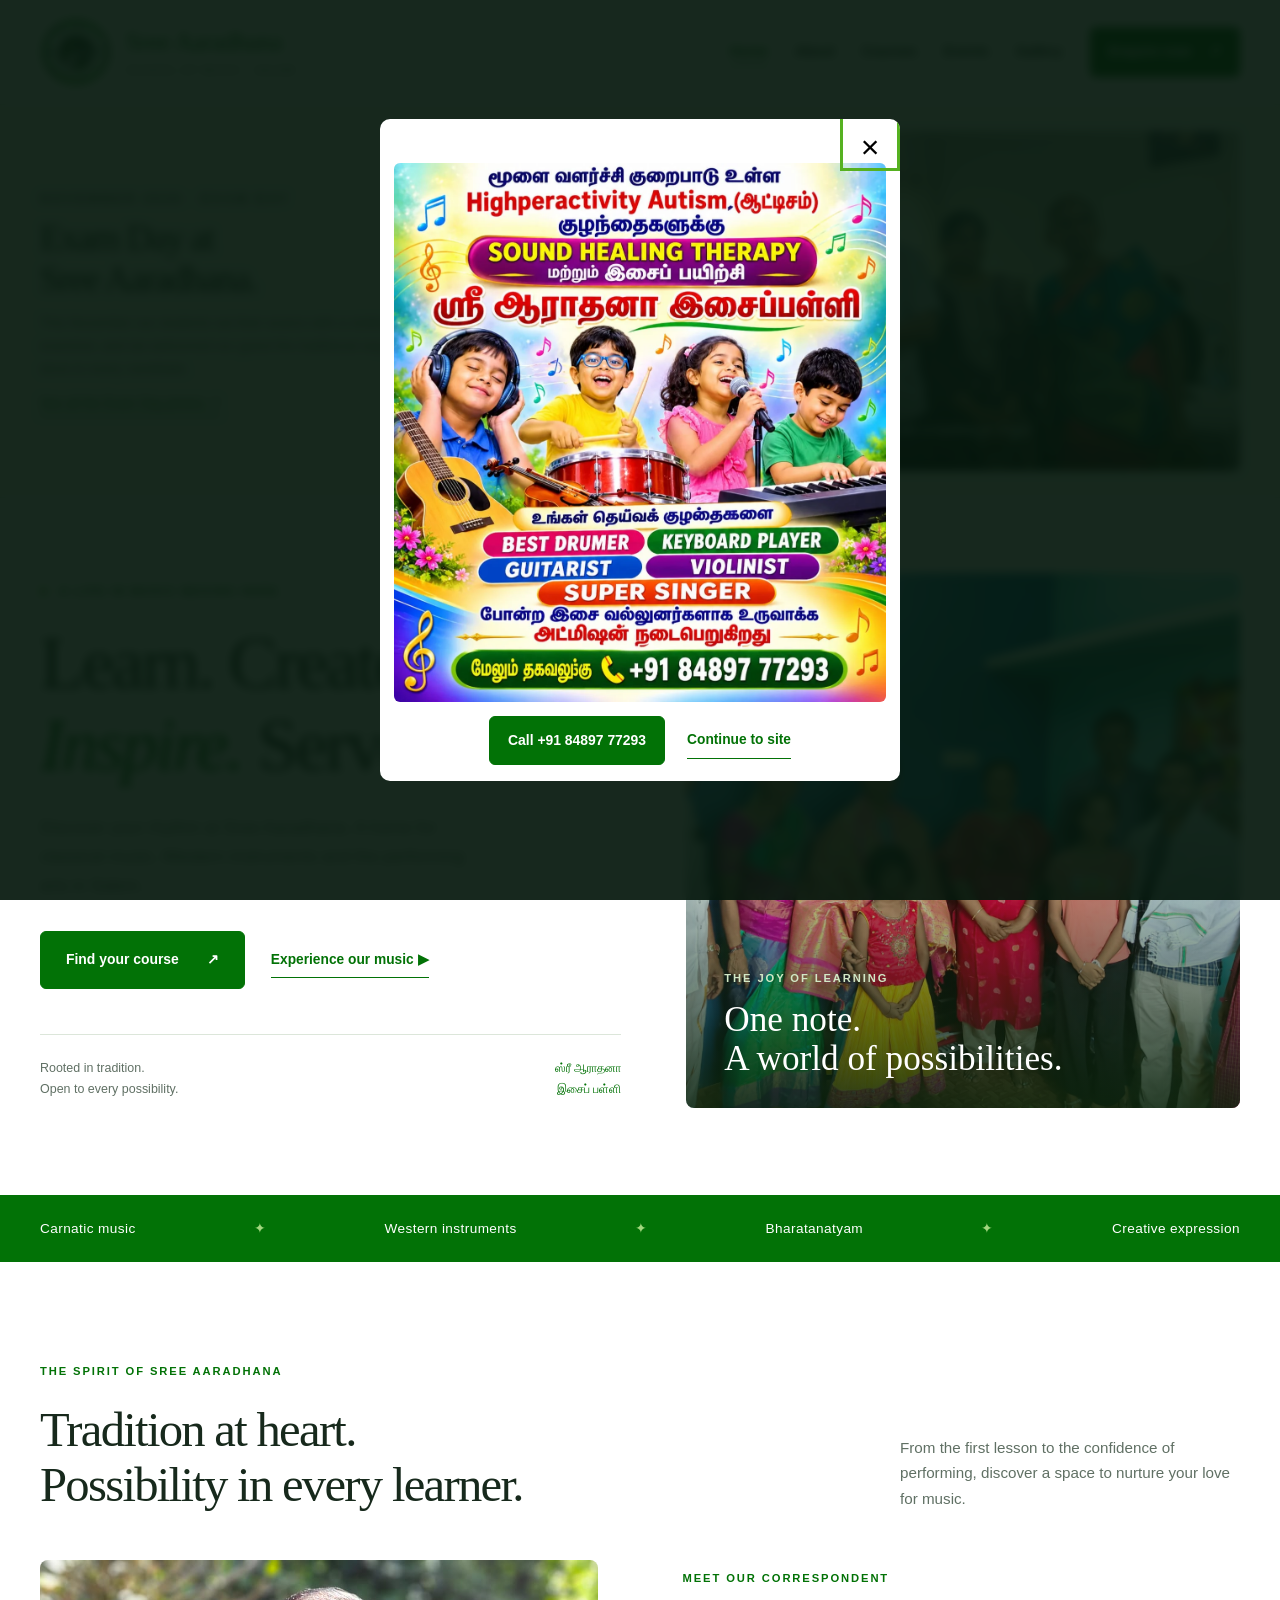
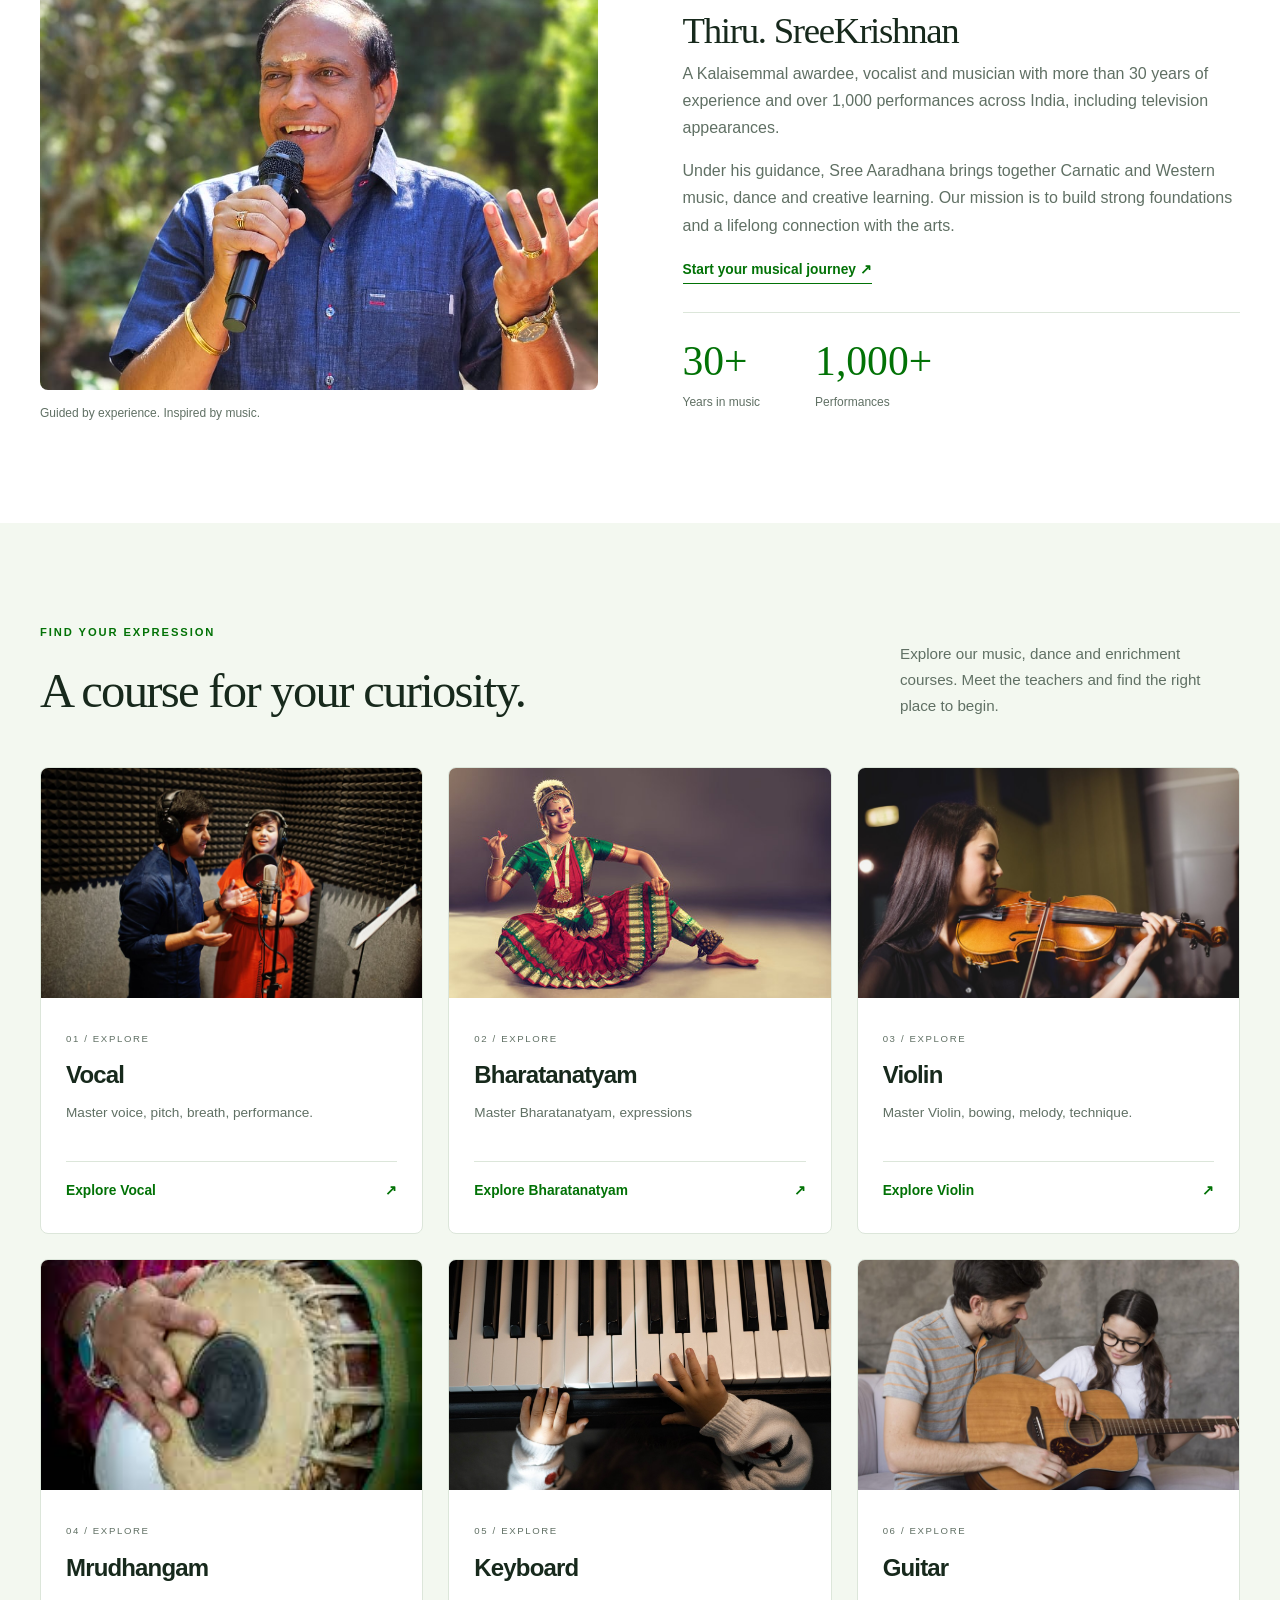
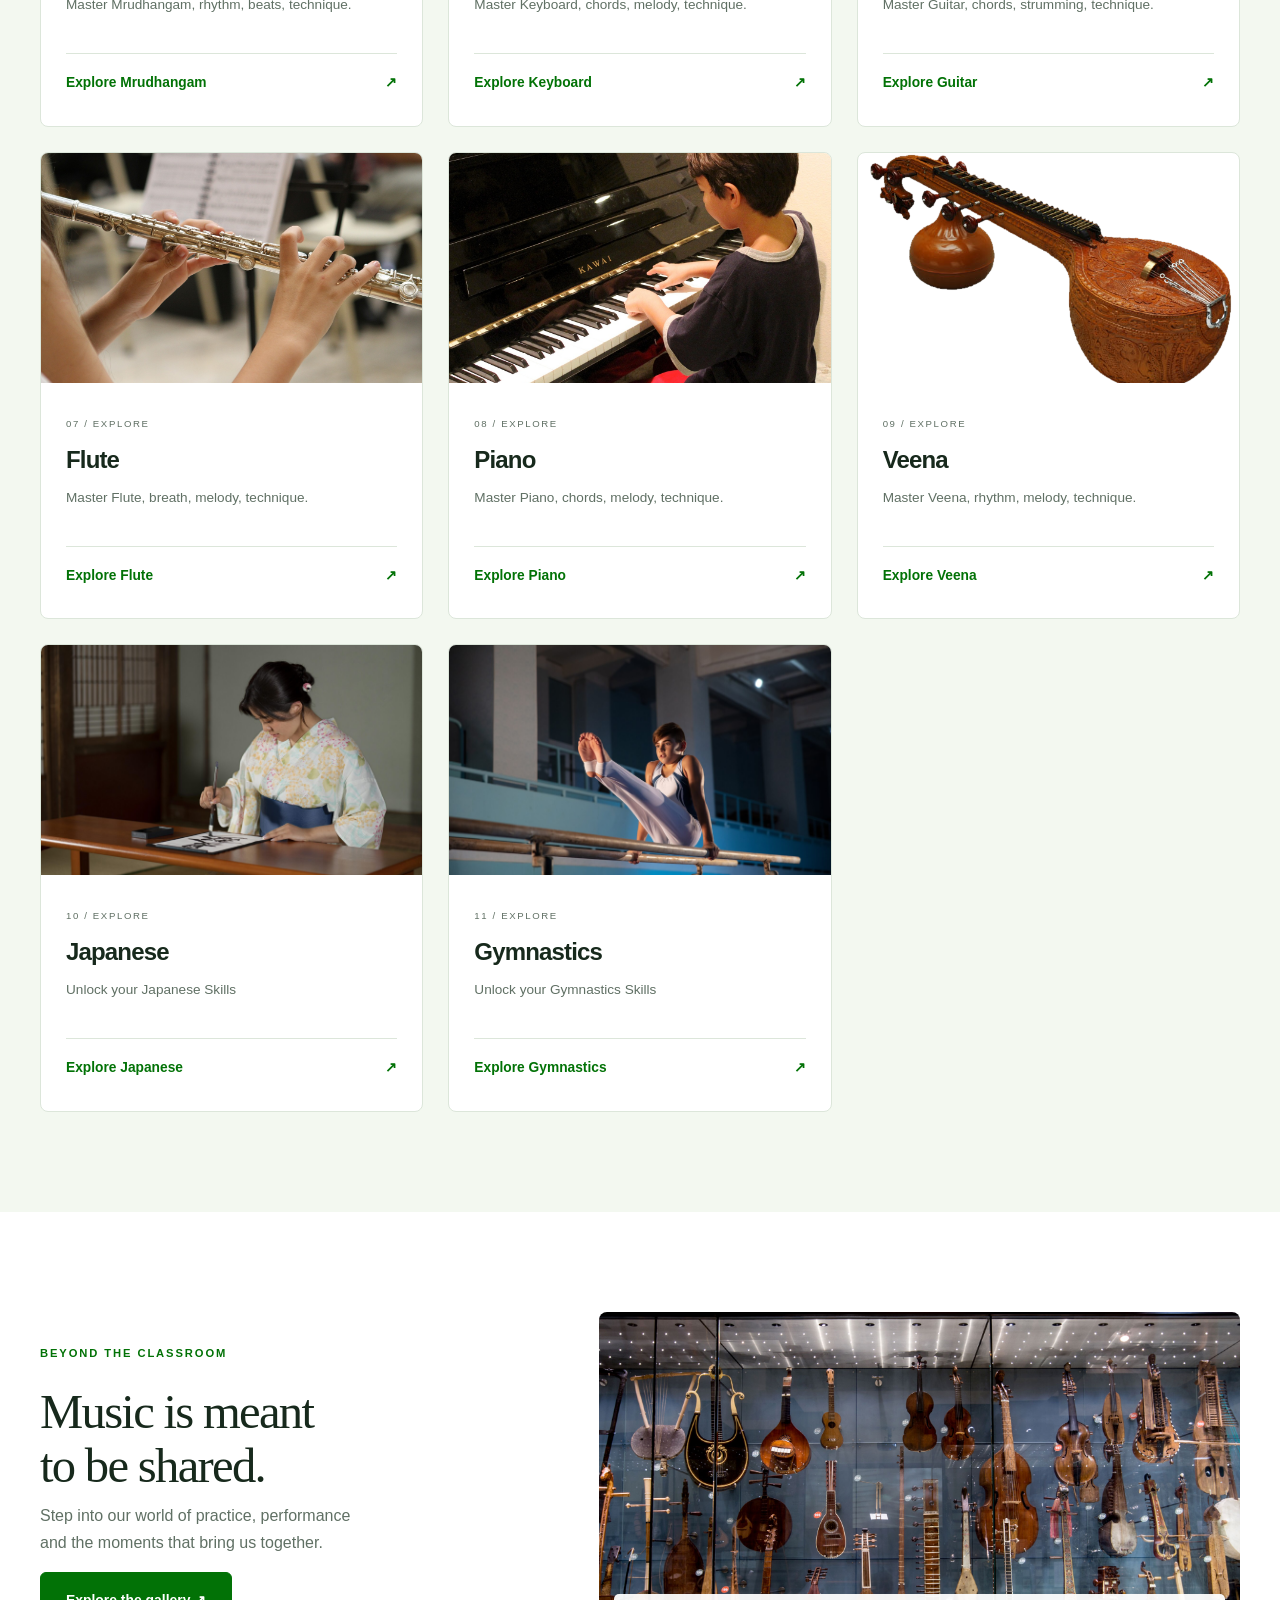
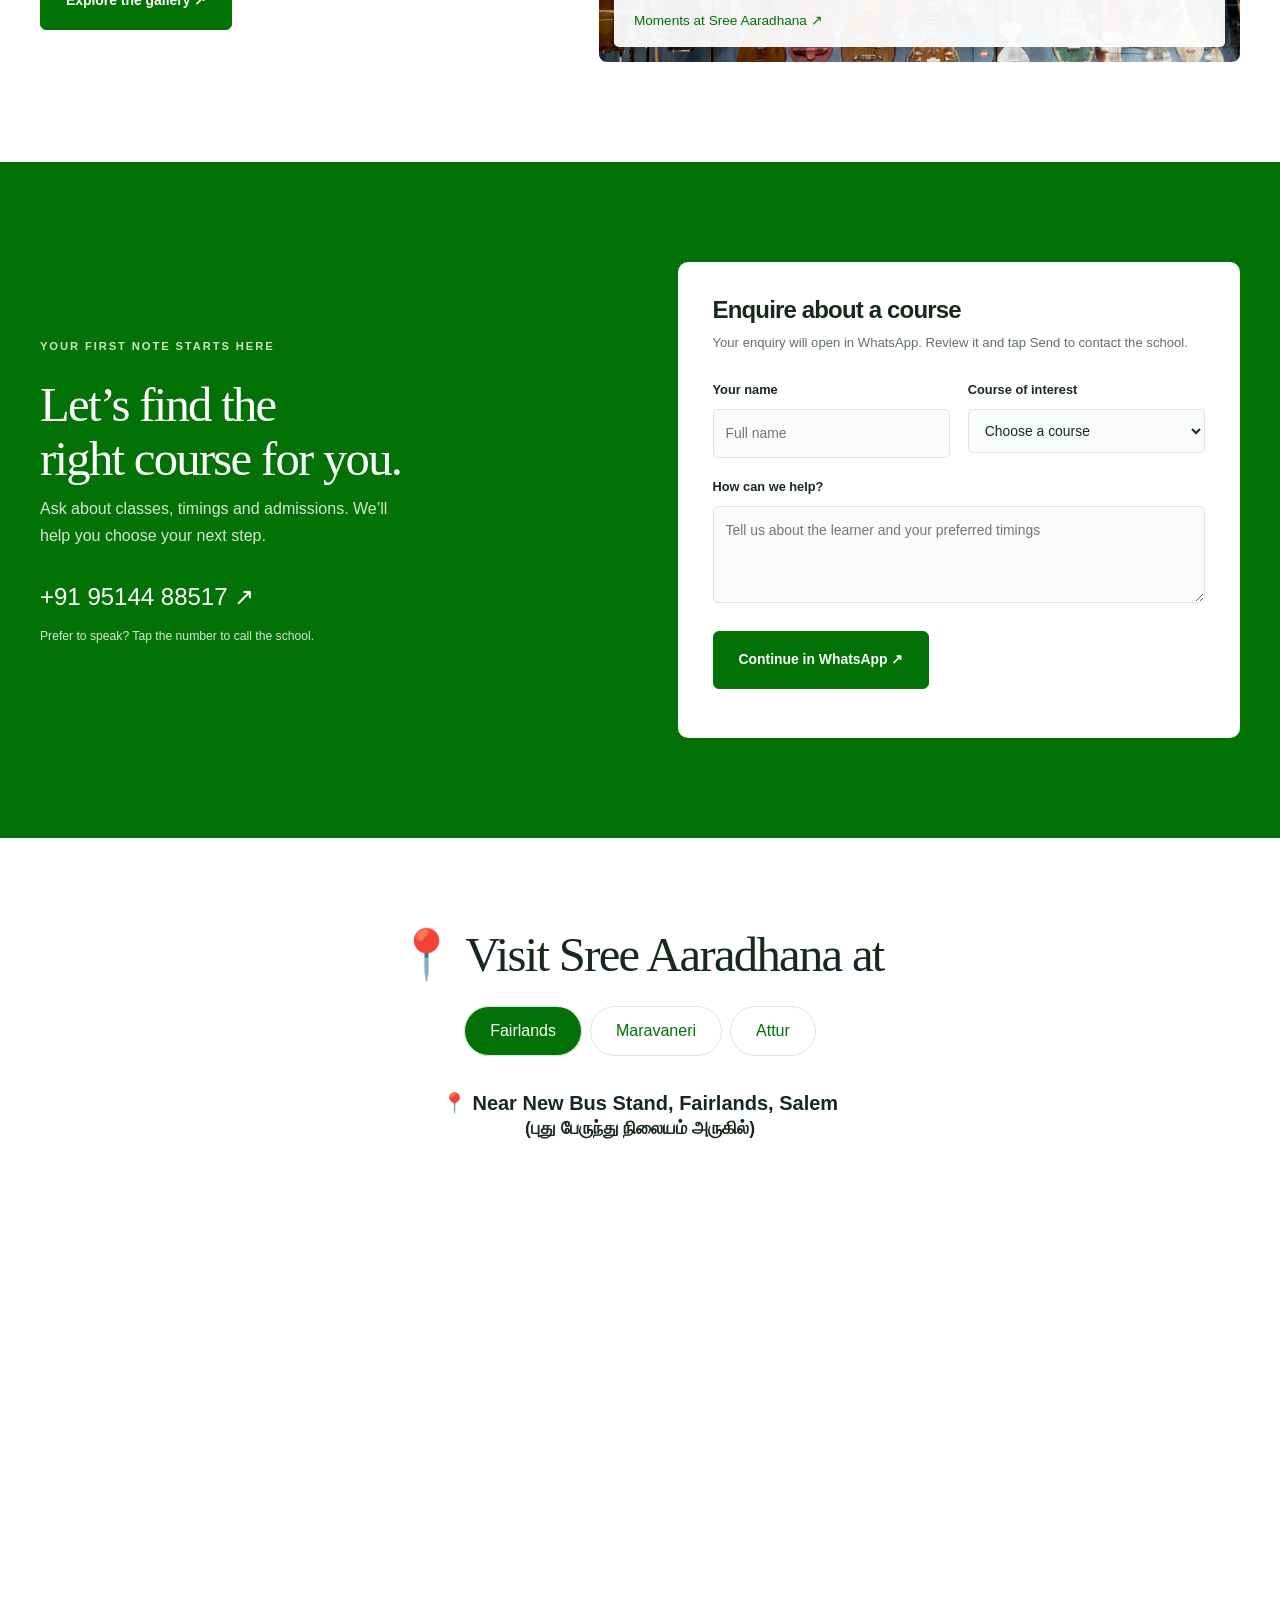
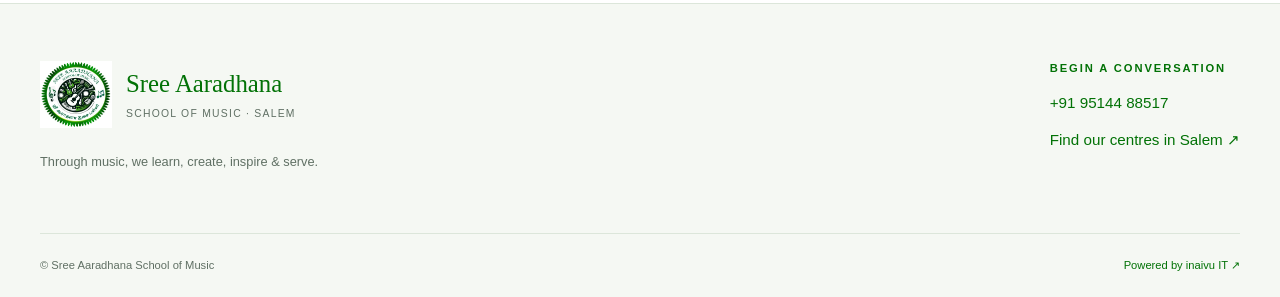
<file: index.html>
<!doctype html><html lang="en"><head><meta charset="utf-8"><meta name="viewport" content="width=device-width,initial-scale=1"><title>Music, dance & creative learning in Salem | Sree Aaradhana School of Music</title><meta name="description" content="Explore Carnatic music, Western instruments, Bharatanatyam and creative learning at Sree Aaradhana School of Music, Salem."><meta name="theme-color" content="#027206"><link rel="icon" href="assets/images/Logo_10.ico"><link rel="stylesheet" href="https://cdn.jsdelivr.net/npm/bootstrap@5.3.3/dist/css/bootstrap.min.css"><link rel="stylesheet" href="assets/css/modern.css?v=20261126"></head><body><a class="skip-link" href="#main">Skip to content</a><header class="site-header"><div class="shell nav-wrap"><a href="index.html" class="brand"><img src="assets/images/academy-logo.jpeg" width="72" height="72" alt="Sree Aaradhana School of Music logo"><span>Sree Aaradhana<small>School of Music · Salem</small></span></a><button class="menu-toggle" aria-controls="site-nav" aria-expanded="false" aria-label="Open navigation">☰</button><nav id="site-nav" aria-label="Main navigation"><a href="index.html" aria-current="page">Home</a><a href="index.html#about">About</a><a href="index.html#courses">Courses</a><a href="event.html">Events</a><a href="gallery.html">Gallery</a><a class="button small" href="index.html#contact">Enquire now <span aria-hidden="true">↗</span></a></nav></div></header><main id="main"><section class="branch-announcement" aria-labelledby="exam-day-title"><div class="shell branch-wrap"><div><p class="eyebrow">November 2026 · Exam Day</p><h2 id="exam-day-title">Exam Day at<br>Sree Aaradhana.</h2><p>This November our students sat their exams with a visiting Trinity examiner, and we welcomed our guest the traditional way. Well done to every candidate.</p><div class="branch-links"><a href="gallery.html">See all the Exam Day photos ↗</a></div></div><div id="examCarousel" class="carousel slide carousel-fade exam-banner" data-bs-ride="carousel" data-bs-interval="4000" aria-label="Exam Day photographs"><div class="carousel-indicators"><button type="button" data-bs-target="#examCarousel" data-bs-slide-to="0" class="active" aria-current="true" aria-label="Show photo 1"></button><button type="button" data-bs-target="#examCarousel" data-bs-slide-to="1" aria-label="Show photo 2"></button><button type="button" data-bs-target="#examCarousel" data-bs-slide-to="2" aria-label="Show photo 3"></button><button type="button" data-bs-target="#examCarousel" data-bs-slide-to="3" aria-label="Show photo 4"></button></div><div class="carousel-inner"><div class="carousel-item active"><button class="exam-photo" data-full-image="assets/images/gallery/exam-visit-01.jpg" data-caption="Welcoming our visiting examiner with a traditional shawl" aria-label="Enlarge: Welcoming our visiting examiner with a traditional shawl"><img src="assets/images/gallery/exam-visit-01.jpg" alt="Welcoming our visiting examiner with a traditional shawl" fetchpriority="high" width="1600" height="900"></button><p class="exam-caption">Welcoming our visiting examiner with a traditional shawl</p></div><div class="carousel-item"><button class="exam-photo" data-full-image="assets/images/gallery/exam-visit-02.jpg" data-caption="Our students gathered on exam day" aria-label="Enlarge: Our students gathered on exam day"><img src="assets/images/gallery/exam-visit-02.jpg" alt="Our students gathered on exam day" loading="lazy" width="1600" height="900"></button><p class="exam-caption">Our students gathered on exam day</p></div><div class="carousel-item"><button class="exam-photo" data-full-image="assets/images/gallery/exam-visit-03.jpg" data-caption="Students with the examiner at Sree Aaradhana" aria-label="Enlarge: Students with the examiner at Sree Aaradhana"><img src="assets/images/gallery/exam-visit-03.jpg" alt="Students with the examiner at Sree Aaradhana" loading="lazy" width="1600" height="900"></button><p class="exam-caption">Students with the examiner at Sree Aaradhana</p></div><div class="carousel-item"><button class="exam-photo" data-full-image="assets/images/gallery/exam-visit-04.jpg" data-caption="Another group of candidates with the examiner" aria-label="Enlarge: Another group of candidates with the examiner"><img src="assets/images/gallery/exam-visit-04.jpg" alt="Another group of candidates with the examiner" loading="lazy" width="1600" height="900"></button><p class="exam-caption">Another group of candidates with the examiner</p></div></div><button class="carousel-control-prev" type="button" data-bs-target="#examCarousel" data-bs-slide="prev"><span class="carousel-control-prev-icon" aria-hidden="true"></span><span class="visually-hidden">Previous photo</span></button><button class="carousel-control-next" type="button" data-bs-target="#examCarousel" data-bs-slide="next"><span class="carousel-control-next-icon" aria-hidden="true"></span><span class="visually-hidden">Next photo</span></button></div></div></section><section class="hero shell"><div class="hero-copy"><p class="eyebrow"><span class="green-dot"></span> A life in music begins here</p><h1>Learn. Create.<br><em>Inspire.</em> Serve.</h1><p class="hero-description">Discover your rhythm at Sree Aaradhana. A home for classical music, Western instruments and the performing arts in Salem.</p><div class="actions"><a href="#courses" class="button">Find your course <span aria-hidden="true">↗</span></a><a class="text-link" href="gallery.html">Experience our music <span aria-hidden="true">▶</span></a></div><div class="hero-note"><span>Rooted in tradition.<br>Open to every possibility.</span><span lang="ta">ஸ்ரீ ஆராதனா<br>இசைப் பள்ளி</span></div></div><div class="hero-art"><img src="assets/images/gallery/celebration-04.jpeg" alt="Students and families celebrating together at Sree Aaradhana" fetchpriority="high" width="900" height="1050"><div class="hero-art-label"><span class="eyebrow">The joy of learning</span><p>One note.<br>A world of possibilities.</p></div></div></section><div class="discipline-strip"><div class="shell"><span>Carnatic music</span><span aria-hidden="true">✦</span><span>Western instruments</span><span aria-hidden="true">✦</span><span>Bharatanatyam</span><span aria-hidden="true">✦</span><span>Creative expression</span></div></div><section id="about" class="section shell"><div class="section-heading"><div><p class="eyebrow">The spirit of Sree Aaradhana</p><h2>Tradition at heart.<br>Possibility in every learner.</h2></div><p>From the first lesson to the confidence of performing, discover a space to nurture your love for music.</p></div><div class="about-grid"><div class="portrait"><img src="assets/images/ceo1.jpg" alt="SreeKrishnan, correspondent of Sree Aaradhana" loading="lazy" width="700" height="650"><span>Guided by experience. Inspired by music.</span></div><div class="about-copy"><p class="eyebrow">Meet our correspondent</p><h3>Thiru. SreeKrishnan</h3><p>A Kalaisemmal awardee, vocalist and musician with more than 30 years of experience and over 1,000 performances across India, including television appearances.</p><p>Under his guidance, Sree Aaradhana brings together Carnatic and Western music, dance and creative learning. Our mission is to build strong foundations and a lifelong connection with the arts.</p><a class="text-link" href="#contact">Start your musical journey ↗</a><div class="about-stats"><div><strong>30+</strong><span>Years in music</span></div><div><strong>1,000+</strong><span>Performances</span></div></div></div></div></section><section id="courses" class="section courses-section"><div class="shell"><div class="section-heading"><div><p class="eyebrow">Find your expression</p><h2>A course for your curiosity.</h2></div><p>Explore our music, dance and enrichment courses. Meet the teachers and find the right place to begin.</p></div><div class="course-grid"><article class="course-card"><img src="assets/images/vocal.jpg" alt="Vocal" loading="lazy" width="600" height="420"><div class="course-body"><span class="course-number">01 / EXPLORE</span><h3>Vocal</h3><p>Master voice, pitch, breath, performance.</p><button class="text-link" data-bs-toggle="modal" data-bs-target="#vocalCourseModal">Explore Vocal <span aria-hidden="true">↗</span></button></div></article><article class="course-card"><img src="assets/images/bhar1.jpg" alt="Bharatanatyam" loading="lazy" width="600" height="420"><div class="course-body"><span class="course-number">02 / EXPLORE</span><h3>Bharatanatyam</h3><p>Master Bharatanatyam, expressions</p><button class="text-link" data-bs-toggle="modal" data-bs-target="#bharatanatyamCourseModal">Explore Bharatanatyam <span aria-hidden="true">↗</span></button></div></article><article class="course-card"><img src="assets/images/violin.jpg" alt="Violin" loading="lazy" width="600" height="420"><div class="course-body"><span class="course-number">03 / EXPLORE</span><h3>Violin</h3><p>Master Violin, bowing, melody, technique.</p><button class="text-link" data-bs-toggle="modal" data-bs-target="#violinCourseModal">Explore Violin <span aria-hidden="true">↗</span></button></div></article><article class="course-card"><img src="assets/images/drum.jpeg" alt="Mrudhangam" loading="lazy" width="600" height="420"><div class="course-body"><span class="course-number">04 / EXPLORE</span><h3>Mrudhangam</h3><p>Master Mrudhangam, rhythm, beats, technique.</p><button class="text-link" data-bs-toggle="modal" data-bs-target="#mridangamCourseModal">Explore Mrudhangam <span aria-hidden="true">↗</span></button></div></article><article class="course-card"><img src="assets/images/keyboard.jpg" alt="Keyboard" loading="lazy" width="600" height="420"><div class="course-body"><span class="course-number">05 / EXPLORE</span><h3>Keyboard</h3><p>Master Keyboard, chords, melody, technique.</p><button class="text-link" data-bs-toggle="modal" data-bs-target="#keyboardCourseModal">Explore Keyboard <span aria-hidden="true">↗</span></button></div></article><article class="course-card"><img src="assets/images/guitar.jpg" alt="Guitar" loading="lazy" width="600" height="420"><div class="course-body"><span class="course-number">06 / EXPLORE</span><h3>Guitar</h3><p>Master Guitar, chords, strumming, technique.</p><button class="text-link" data-bs-toggle="modal" data-bs-target="#guitarCourseModal">Explore Guitar <span aria-hidden="true">↗</span></button></div></article><article class="course-card"><img src="assets/images/flute.jpg" alt="Flute" loading="lazy" width="600" height="420"><div class="course-body"><span class="course-number">07 / EXPLORE</span><h3>Flute</h3><p>Master Flute, breath, melody, technique.</p><button class="text-link" data-bs-toggle="modal" data-bs-target="#fluteCourseModal">Explore Flute <span aria-hidden="true">↗</span></button></div></article><article class="course-card"><img src="assets/images/piano.jpg" alt="Piano" loading="lazy" width="600" height="420"><div class="course-body"><span class="course-number">08 / EXPLORE</span><h3>Piano</h3><p>Master Piano, chords, melody, technique.</p><button class="text-link" data-bs-toggle="modal" data-bs-target="#pianoCourseModal">Explore Piano <span aria-hidden="true">↗</span></button></div></article><article class="course-card"><img src="assets/images/Veena.png" alt="Veena" loading="lazy" width="600" height="420"><div class="course-body"><span class="course-number">09 / EXPLORE</span><h3>Veena</h3><p>Master Veena, rhythm, melody, technique.</p><button class="text-link" data-bs-toggle="modal" data-bs-target="#veenaCourseModal">Explore Veena <span aria-hidden="true">↗</span></button></div></article><article class="course-card"><img src="assets/images/japenese_learning.jpg" alt="Japanese" loading="lazy" width="600" height="420"><div class="course-body"><span class="course-number">10 / EXPLORE</span><h3>Japanese</h3><p>Unlock your Japanese Skills</p><button class="text-link" data-bs-toggle="modal" data-bs-target="#japaneseCourseModal">Explore Japanese <span aria-hidden="true">↗</span></button></div></article><article class="course-card"><img src="assets/images/gymnasticks.jpg" alt="Gymnastics" loading="lazy" width="600" height="420"><div class="course-body"><span class="course-number">11 / EXPLORE</span><h3>Gymnastics</h3><p>Unlock your Gymnastics Skills</p><button class="text-link" data-bs-toggle="modal" data-bs-target="#gymnasticsCourseModal">Explore Gymnastics <span aria-hidden="true">↗</span></button></div></article></div></div></section><section class="section shell gallery-preview"><div><p class="eyebrow">Beyond the classroom</p><h2>Music is meant<br>to be shared.</h2><p>Step into our world of practice, performance and the moments that bring us together.</p><a class="button" href="gallery.html">Explore the gallery ↗</a></div><a class="preview-image" href="gallery.html"><img src="assets/images/MusicGallery.jpg" alt="Explore the Sree Aaradhana music gallery" loading="lazy" width="800" height="500"><span>Moments at Sree Aaradhana ↗</span></a></section><section id="contact" class="section contact-section"><div class="shell contact-grid"><div><p class="eyebrow">Your first note starts here</p><h2>Let’s find the<br>right course for you.</h2><p>Ask about classes, timings and admissions. We’ll help you choose your next step.</p><a class="contact-phone" href="tel:+919514488517">+91 95144 88517 ↗</a><p class="contact-note">Prefer to speak? Tap the number to call the school.</p></div><form id="contactForm"><h3>Enquire about a course</h3><p>Your enquiry will open in WhatsApp. Review it and tap Send to contact the school.</p><div class="form-grid"><div><label for="name">Your name</label><input id="name" name="name" autocomplete="name" maxlength="100" required placeholder="Full name"></div><div><label for="subject">Course of interest</label><select id="subject" name="subject" required><option value="">Choose a course</option><option>Vocal</option><option>Bharatanatyam</option><option>Violin</option><option>Mrudhangam</option><option>Keyboard</option><option>Guitar</option><option>Flute</option><option>Piano</option><option>Veena</option><option>Japanese</option><option>Gymnastics</option><option>Help me choose</option></select></div></div><label for="message">How can we help?</label><textarea id="message" name="message" rows="3" maxlength="1500" required placeholder="Tell us about the learner and your preferred timings"></textarea><button class="button" type="submit">Continue in WhatsApp ↗</button><p id="form-status" role="status"></p><noscript>Please call +91 95144 88517 to enquire.</noscript></form></div></section><section id="map" class="py-5">
    <div class="container">

        <h2 class="text-center fw-bold mb-4">📍 Visit Sree Aaradhana at</h2>

        <!-- Tabs -->
        <ul class="nav nav-pills justify-content-center mb-4 gap-2" id="locationTabs" role="tablist">
            <li class="nav-item" role="presentation">
                <button class="nav-link active" data-bs-toggle="pill" data-bs-target="#fairlands" type="button" role="tab" id="fairlands-tab" aria-controls="fairlands" aria-selected="true">
                    Fairlands
                </button>
            </li>
            <li class="nav-item" role="presentation">
                <button class="nav-link" data-bs-toggle="pill" data-bs-target="#maravaneri" type="button" role="tab" id="maravaneri-tab" aria-controls="maravaneri" aria-selected="false">
                    Maravaneri
                </button>
            </li>
            <li class="nav-item" role="presentation">
                <button class="nav-link" data-bs-toggle="pill" data-bs-target="#attur" type="button" role="tab" id="attur-tab" aria-controls="attur" aria-selected="false">
                    Attur
                </button>
            </li>
        </ul>

        <!-- Tab Content -->
        <div class="tab-content text-center">
            <!-- Fairlands -->
            <div class="tab-pane fade show active" id="fairlands" role="tabpanel" aria-labelledby="fairlands-tab">
                <h5 class="fw-bold mb-3">
                    📍 Near New Bus Stand, Fairlands, Salem<br>
                    <small>(புது பேருந்து நிலையம் அருகில்)</small>
                </h5>
                <iframe src="https://www.google.com/maps/embed?pb=!1m18!1m12!1m3!1d3907.326384265349!2d78.14048123929973!3d11.67126544209941!2m3!1f0!2f0!3f0!3m2!1i1024!2i768!4f13.1!3m3!1m2!1s0x3babf1673142dee9%3A0x7f9a312d3f56056f!2sAaradhana%20School%20of%20Music!5e0!3m2!1sen!2sin!4v1791199769656!5m2!1sen!2sin" class="map-frame" loading="lazy" allowfullscreen title="fairlands location map">
                </iframe>
            </div>

            <!-- Maravaneri -->
            <div class="tab-pane fade" id="maravaneri" role="tabpanel" aria-labelledby="maravaneri-tab">
                <h5 class="fw-bold mb-3">
                    📍 Maravaneri, Salem<br>
                    <small>(மறவனேரி)</small>
                </h5>
                <iframe src="https://www.google.com/maps/embed?pb=!1m18!1m12!1m3!1d3907.5017389444433!2d78.160825!3d11.658810899999999!2m3!1f0!2f0!3f0!3m2!1i1024!2i768!4f13.1!3m3!1m2!1s0x3babf15ad758727f%3A0xb67e7f0a5814bd39!2sCM%20Residency!5e0!3m2!1sen!2sin!4v1766809898006!5m2!1sen!2sin" class="map-frame" loading="lazy" allowfullscreen title="maravaneri location map">
                </iframe>
            </div>

            <!-- Attur -->
            <div class="tab-pane fade" id="attur" role="tabpanel" aria-labelledby="attur-tab">
                <h5 class="fw-bold mb-3">
                    📍 2/C10, New Kallanatham Road, Near Kathiravan Rice Mill,<br>
                    Mullaivadi (Po), Attur (Tk), Salem – 636 141<br>
                    <small>(2/C10 - புதிய கல்லாநத்தம் ரோடு, கதிரவன் ரைஸ் மில் அருகில், முல்லைவாடி, ஆத்தூர்)</small>
                </h5>
                <p class="mb-3"><a href="tel:+919524224421">95242 24421</a> · <a href="tel:+919524224420">95242 24420</a> · <a href="https://www.google.com/maps/search/?api=1&amp;query=11.604667%2C78.607544" target="_blank" rel="noopener">Open in Google Maps ↗</a></p>
                <iframe src="https://www.google.com/maps/embed?pb=!1m16!1m12!1m3!1d244.26636977796437!2d78.60754374945614!3d11.604666966936069!2m3!1f0!2f0!3f0!3m2!1i1024!2i768!4f13.1!2m1!1sNear%20Kathiravan%20Rice%20Mill%2C%20Mullaivadi%20%2C%20Attur%2C%20Salem%20%E2%80%93%20636%20141!5e0!3m2!1sen!2sin!4v1791140258800!5m2!1sen!2sin" class="map-frame" loading="lazy" allowfullscreen title="attur location map">
                </iframe>
            </div>
        </div>
        </div>
    </section>

    </main><dialog id="photo-viewer" aria-labelledby="photo-caption"><button class="viewer-close" aria-label="Close photograph">×</button><img alt=""><p id="photo-caption"></p></dialog><div class="modal fade" id="vocalCourseModal" tabindex="-1" aria-labelledby="vocalCourseLabel" aria-hidden="true">
        <div class="modal-dialog modal-lg modal-dialog-centered">
            <div class="modal-content theme-modal">

                <div class="modal-header theme-header">
                    <h2 class="modal-title" id="vocalCourseLabel">Carnatic Vocal</h2>
                    <button type="button" class="btn-close" data-bs-dismiss="modal" aria-label="Close" style="filter: invert(1);"></button>
                </div>
    

                <div class="modal-body">
                    <div class="row">

                        <div class="col-md-12">
                            <p class="theme-text">
                                This course will help you master the fundamental and advanced skills in this musical discipline.
                                Whether you are a beginner or an experienced musician, our structured lessons will elevate your musical abilities.
                            </p>
                            <h3 class="theme-title">Key Highlights:</h3>
                            <ul class="theme-list">
                                <li><i class="bi bi-check-circle-fill"></i> Comprehensive training from expert instructors</li>
                                <li><i class="bi bi-check-circle-fill"></i> Practical and theoretical sessions</li>
                                <li><i class="bi bi-check-circle-fill"></i> Certification upon successful completion</li>
                                <li><i class="bi bi-check-circle-fill"></i>Opportunities to perform at school events</li>
                            </ul>
                        </div>
                    </div>
    
                    <hr class="theme-divider">
    
                    <!-- Guru Section -->
                    <div class="text-center guru-section">
                        <h3 class="theme-title">Meet Our Guru</h3>
                        <div class="guru-image-wrapper">
                            <img src="assets/images/violinteacher.jpeg" class="guru-image" alt="Course instructor" loading="lazy">
                        </div>
                        <h5 class="guru-name">Carnatic Vocal Guru</h5>
                        <p class="theme-text">
                            Completed his Diploma in <strong> First class with Gold Medal</strong>. Performing as a supporting <strong>vocalist</strong> for <strong>Bharathanattiyam recitals</strong>. He is very skilled in music teaching and handling students from age 6. He also plays violin and teach the students. The hymns of Saint Thayumanavar (complete works including Paraparakanni of Sri Thayumana Swami) set to music by him released on March 2025.
                        </p>
                    </div>
                </div>
            </div>
        </div>
    </div>
    

    <div class="modal fade" id="bharatanatyamCourseModal" tabindex="-1" aria-labelledby="bharatanatyamCourseLabel" aria-hidden="true">
        <div class="modal-dialog modal-lg modal-dialog-centered">
            <div class="modal-content theme-modal">
    
                <!-- Modal Header -->
                <div class="modal-header theme-header">
                    <h2 class="modal-title" id="bharatanatyamCourseLabel">Bharatanatyam Dance</h2>
                    <button type="button" class="btn-close" data-bs-dismiss="modal" aria-label="Close" style="filter: invert(1);"></button>
                </div>
    
                <!-- Modal Body -->
                <div class="modal-body">
                    <div class="row">
    
                        <div class="col-md-12">
                            <p class="theme-text">
                                Embark on a journey through the vibrant and expressive world of Classical Bharatanatyam Dance, one of the oldest and most revered dance forms of India. Our Bharatanatyam classes offer an immersive experience into this rich cultural heritage, characterized by its intricate footwork, expressive hand gestures (mudras), and captivating facial expressions.
                            </p>
                            <p class="theme-text">
                                Students will learn the art of storytelling through dance, as Bharatanatyam is deeply rooted in the traditions of Indian mythology and folklore. Our experienced instructors provide personalized guidance, ensuring that each student masters the foundational techniques and gradually advances to more complex choreography. Whether you're a beginner or an advanced dancer, our curriculum is designed to nurture your passion and enhance your skills.
                            </p>
    
                            <h3 class="theme-title">Benefits of Taking Bharatanatyam Dance Classes</h3>
                            <ul class="theme-list">
                                <li><i class="bi bi-check-circle-fill"></i> Cultural Enrichment: Gain a deep appreciation for Indian culture and heritage.</li>
                                <li><i class="bi bi-check-circle-fill"></i> Physical Fitness: Improve flexibility, strength, and stamina through rigorous practice.</li>
                                <li><i class="bi bi-check-circle-fill"></i> Expressive Communication: Learn to convey emotions and tell stories through mudras and facial expressions.</li>
                                <li><i class="bi bi-check-circle-fill"></i> Discipline and Focus: Develop concentration, dedication, and a strong work ethic.</li>
                                <li><i class="bi bi-check-circle-fill"></i> Creative Expression: Explore new choreography and improvisations.</li>
                                <li><i class="bi bi-check-circle-fill"></i> Social Connections: Join a community of passionate dancers and form lasting friendships.</li>
                            </ul>
    
                            <p class="theme-text">
                                By taking Bharatanatyam dance classes, students not only develop their dance skills but also enrich their cultural understanding and enhance their overall well-being.
                            </p>
                        </div>
                    </div>

                    <hr class="theme-divider">

                    <!-- Guru Section -->
                    <div class="text-center guru-section">
                        <h3 class="theme-title">Meet Our Guru</h3>
                        <div class="guru-image-wrapper">
                            <img src="assets/images/bharatanatyam-teacher.jpeg" class="guru-image" style="object-position:center top" alt="Our Bharatanatyam guru" loading="lazy">
                        </div>
                        <h5 class="guru-name">Bharatanatyam Guru</h5>
                    </div>
                </div>
            </div>
        </div>
    </div>
    
    <div class="modal fade" id="violinCourseModal" tabindex="-1" aria-labelledby="violinCourseLabel" aria-hidden="true">
        <div class="modal-dialog modal-lg modal-dialog-centered">
            <div class="modal-content theme-modal">
    
                <!-- Modal Header -->
                <div class="modal-header theme-header">
                    <h2 class="modal-title" id="violinCourseLabel">Violin</h2>
                    <button type="button" class="btn-close" data-bs-dismiss="modal" aria-label="Close" style="filter: invert(1);"></button>
                </div>
    
                <!-- Modal Body -->
                <div class="modal-body">
                    <div class="row">
    
                        <div class="col-md-12">
                            <p class="theme-text">
                                Join our Classical Music with Violin class and immerse yourself in the enchanting world of string melodies. 
                                This course offers a comprehensive study of classical violin techniques, focusing on both Western and Carnatic styles.
                            </p>
                            <p class="theme-text">
                                Our dedicated instructors, with their extensive performance experience, provide students with hands-on training and individualized feedback.
                                Students will learn to read and interpret sheet music, develop precise bowing techniques, and perform complex compositions with grace. 
                                Whether you're refining your skills or just starting your violin journey, this course blends theoretical knowledge and practical application harmoniously.
                            </p>
    
                            <h3 class="theme-title">Benefits of Learning Classical Violin</h3>
                            <ul class="theme-list">
                                <li><i class="bi bi-check-circle-fill"></i> Technical Proficiency: Develop precise bowing techniques, finger placement, and control over the instrument.</li>
                                <li><i class="bi bi-check-circle-fill"></i> Versatility: Learn both Western and Carnatic styles, expanding your musical repertoire.</li>
                                <li><i class="bi bi-check-circle-fill"></i>Musical Interpretation:  Enhance your ability to read and interpret sheet music, improving musicianship.</li>
                                <li><i class="bi bi-check-circle-fill"></i>Creative Expression: Explore complex compositions and improvisation, fostering creativity.</li>
                            </ul>
                        </div>
                    </div>
    
                    <hr class="theme-divider">
    
                    <!-- Guru Section -->
                    <div class="text-center guru-section">
                        <h3 class="theme-title">Meet Our Guru</h3>
                        <div class="guru-image-wrapper">
                            <img src="assets/images/violinteacher.jpeg" class="guru-image" alt="Course instructor" loading="lazy">
                        </div>
                        <h5 class="guru-name">Violin Guru</h5>
                        <p class="theme-text">
                            Completed his Diploma in First Class with a Gold Medal.  
                            He has performed as a supporting vocalist for Bharathanatyam recitals and is highly skilled in music teaching and student mentoring.  
                            His expertise extends to playing and teaching the violin, ensuring that each student receives personalized instruction.
                        </p>
                    </div>
                </div>
            </div>
        </div>
    </div>


    <div class="modal fade" id="mridangamCourseModal" tabindex="-1" aria-labelledby="mridangamCourseLabel" aria-hidden="true">
        <div class="modal-dialog modal-lg modal-dialog-centered">
            <div class="modal-content theme-modal">
    
                <!-- Modal Header -->
                <div class="modal-header theme-header">
                    <h2 class="modal-title" id="mridangamCourseLabel">Mridangam</h2>
                    <button type="button" class="btn-close" data-bs-dismiss="modal" aria-label="Close" style="filter: invert(1);"></button>
                </div>
    
                <!-- Modal Body -->
                <div class="modal-body">
                    <div class="row">
    
                        <div class="col-md-12">
                            <p class="theme-text">
                                Experience the rhythmic brilliance of Carnatic percussion with our Carnatic Music Class for Mridangam. 
                                This course explores the dynamic world of Mridangam, the principal drum of South Indian classical music.
                            </p>
                            <p class="theme-text">
                                Students will receive comprehensive training in tala (rhythmic cycles), playing techniques, and the art of accompaniment.
                                Our seasoned instructors provide personalized coaching, enabling students to develop a strong sense of rhythm and perform with precision.
                                Whether you're a beginner or an advanced learner, our curriculum is designed to enhance your percussion skills, 
                                foster a deep appreciation for rhythmic complexity, and prepare you for captivating performances.
                            </p>
    
                            <h3 class="theme-title">Benefits of Carnatic Music Class for Mridangam</h3>
                            <ul class="theme-list">
                                <li><i class="bi bi-check-circle-fill"></i> Rhythmic Mastery: Develop a deep understanding of tala and complex rhythmic patterns.</li>
                                <li><i class="bi bi-check-circle-fill"></i> Precision &amp; Coordination:Enhance hand coordination and playing precision through various techniques.</li>
                                <li><i class="bi bi-check-circle-fill"></i>Accompaniment Skills:Learn the art of accompaniment, enhancing collaboration with other musicians.</li>
                                <li><i class="bi bi-check-circle-fill"></i> Physical Fitness:Playing Mridangam strengthens hand muscles and improves stamina.</li>
                            </ul>
    
                            <p class="theme-text">
                                These benefits highlight the unique advantages of this class, helping students grow as musicians and individuals.
                                If you have any further questions or need more details, feel free to ask!
                            </p>
                        </div>
                    </div>
    

                </div>
            </div>
        </div>
    </div>
    

    <div class="modal fade" id="keyboardCourseModal" tabindex="-1" aria-labelledby="keyboardCourseLabel" aria-hidden="true">
        <div class="modal-dialog modal-lg modal-dialog-centered">
            <div class="modal-content theme-modal">
    
                <!-- Modal Header -->
                <div class="modal-header theme-header">
                    <h2 class="modal-title" id="keyboardCourseLabel">Keyboard</h2>
                    <button type="button" class="btn-close" data-bs-dismiss="modal" aria-label="Close" style="filter: invert(1);"></button>
                </div>
    
                <!-- Modal Body -->
                <div class="modal-body">
                    <div class="row">
    
                        <div class="col-md-12">
                            <p class="theme-text">
                                Discover the captivating world of Western keyboard music with our comprehensive class. 
                                This course covers essential techniques for playing the keyboard, including chord progressions, scales, and improvisation.
                            </p>
                            <p class="theme-text">
                                Our skilled instructors guide students through a diverse repertoire, ranging from classical pieces to contemporary hits.
                                Students will also learn to read sheet music and develop a strong foundation in music theory. 
                                Whether you're an aspiring keyboardist or looking to refine your skills, our classes are designed to nurture your passion and enhance your musical abilities.
                            </p>
    
                            <h3 class="theme-title">Benefits of Completing the Course</h3>
                            <ul class="theme-list">
                                <li><i class="bi bi-check-circle-fill"></i> Technical Proficiency: Develop precise finger placement, hand coordination, and control over the keyboard.</li>
                                <li><i class="bi bi-check-circle-fill"></i> Precision and Coordination: Enhance hand coordination and precision through various playing techniques.</li>
                                <li><i class="bi bi-check-circle-fill"></i> Accompaniment Skills: Learn the art of accompanying other musicians, improving your collaborative abilities.</li>
                                <li><i class="bi bi-check-circle-fill"></i> Musical Versatility: Explore different styles, from classical to contemporary genres, to expand your playing skills.</li>
                            </ul>
                        </div>
                    </div>
    
                </div>
            </div>
        </div>
    </div>
    

    <div class="modal fade" id="guitarCourseModal" tabindex="-1" aria-labelledby="guitarCourseLabel" aria-hidden="true">
        <div class="modal-dialog modal-lg modal-dialog-centered">
            <div class="modal-content theme-modal">
    
                <!-- Modal Header -->
                <div class="modal-header theme-header">
                    <h2 class="modal-title" id="guitarCourseLabel">Guitar</h2>
                    <button type="button" class="btn-close" data-bs-dismiss="modal" aria-label="Close" style="filter: invert(1);"></button>
                </div>
    
                <!-- Modal Body -->
                <div class="modal-body">
                    <div class="row">
    
                        <div class="col-md-12">
                            <p class="theme-text">
                                Strum your way to musical excellence with our Western Style Guitar Music class. 
                                This course offers in-depth training in guitar techniques, covering both acoustic and electric styles.
                            </p>
                            <p class="theme-text">
                                Our experienced instructors provide personalized guidance, helping students master chord progressions, fingerpicking, and soloing.
                                The curriculum includes a diverse repertoire of genres, from rock and blues to jazz and classical. 
                                Whether you're a beginner or an advanced guitarist, our classes are designed to develop your skills and inspire your musical journey.
                            </p>
    
                            <h3 class="theme-title">Benefits of Completing the Course</h3>
                            <ul class="theme-list">
                                <li><i class="bi bi-check-circle-fill"></i> Technical Mastery: Learn essential techniques such as chord progressions, fingerpicking, and soloing.</li>
                                <li><i class="bi bi-check-circle-fill"></i> Versatility: Gain proficiency in various genres, expanding your musical repertoire.</li>
                                <li><i class="bi bi-check-circle-fill"></i> Improved Coordination: Enhance hand coordination and finger dexterity through regular practice.</li>
                                <li><i class="bi bi-check-circle-fill"></i> Creative Expression: Develop your own style and express yourself through improvisation and composition.</li>
                            </ul>
                        </div>
                    </div>
    
                </div>
            </div>
        </div>
    </div>

    
    <div class="modal fade" id="fluteCourseModal" tabindex="-1" aria-labelledby="fluteCourseLabel" aria-hidden="true">
        <div class="modal-dialog modal-lg modal-dialog-centered">
            <div class="modal-content theme-modal">
    
                <!-- Modal Header -->
                <div class="modal-header theme-header">
                    <h2 class="modal-title" id="fluteCourseLabel">Flute</h2>
                    <button type="button" class="btn-close" data-bs-dismiss="modal" aria-label="Close" style="filter: invert(1);"></button>
                </div>
    
                <!-- Modal Body -->
                <div class="modal-body">
                    <div class="row">
    
                        <div class="col-md-12">
                            <p class="theme-text">
                                Immerse yourself in the melodic world of the flute with our Western Style Flute Music class. 
                                This course provides comprehensive training in flute techniques, covering breath control, finger placement, and articulation.
                            </p>
                            <p class="theme-text">
                                Our skilled instructors guide students through a diverse repertoire, from classical to contemporary pieces. 
                                Students will also learn to read sheet music and develop a strong foundation in music theory. 
                                Whether you're a beginner or an advanced flutist, our classes are designed to nurture your passion and enhance your musical abilities.
                            </p>
    
                            <h3 class="theme-title">Benefits of Completing the Course</h3>
                            <ul class="theme-list">
                                <li><i class="bi bi-check-circle-fill"></i> Technical Mastery: Master essential techniques such as breath control, finger placement, and articulation.</li>
                                <li><i class="bi bi-check-circle-fill"></i> Musical Interpretation: Improve your ability to read and interpret sheet music, enhancing your overall musicianship.</li>
                                <li><i class="bi bi-check-circle-fill"></i> Expressive Communication: Develop the ability to convey emotions and connect with your audience through flute playing.</li>
                                <li><i class="bi bi-check-circle-fill"></i> Versatility: Learn to play a wide range of musical styles, from classical to contemporary.</li>
                            </ul>
                        </div>
                    </div>
    
                </div>
            </div>
        </div>
    </div>
    
    <div class="modal fade" id="pianoCourseModal" tabindex="-1" aria-labelledby="pianoCourseLabel" aria-hidden="true">
        <div class="modal-dialog modal-lg modal-dialog-centered">
            <div class="modal-content theme-modal">
    
                <!-- Modal Header -->
                <div class="modal-header theme-header">
                    <h2 class="modal-title" id="pianoCourseLabel">Piano</h2>
                    <button type="button" class="btn-close" data-bs-dismiss="modal" aria-label="Close" style="filter: invert(1);"></button>
                </div>
    
                <!-- Modal Body -->
                <div class="modal-body">
                    <div class="row">
    
                        <div class="col-md-12">
                            <p class="theme-text">
                                Unlock the timeless beauty of piano music with our Western Style Piano Music class. 
                                This course offers in-depth training in piano techniques, covering scales, arpeggios, and sight-reading.
                            </p>
                            <p class="theme-text">
                                Our experienced instructors provide personalized guidance, helping students master a diverse repertoire of classical and contemporary pieces. 
                                Students will also develop a strong foundation in music theory and composition. 
                                Whether you're a beginner or an advanced pianist, our classes are designed to develop your skills and inspire your musical journey.
                            </p>
    
                            <h3 class="theme-title">Benefits of Completing the Course</h3>
                            <ul class="theme-list">
                                <li><i class="bi bi-check-circle-fill"></i> Technical Mastery: Learn essential techniques such as scales, arpeggios, and sight-reading.</li>
                                <li><i class="bi bi-check-circle-fill"></i> Musical Interpretation: Improve your ability to read and interpret sheet music, enhancing your overall musicianship.</li>
                                <li><i class="bi bi-check-circle-fill"></i> Creative Expression: Explore composition and improvisation, fostering creativity and originality.</li>
                                <li><i class="bi bi-check-circle-fill"></i> Versatility: Gain proficiency in various genres, expanding your musical repertoire.</li>
                            </ul>
                        </div>
                    </div>
    
                </div>
            </div>
        </div>
    </div>
    

    <div class="modal fade" id="veenaCourseModal" tabindex="-1" aria-labelledby="veenaCourseLabel" aria-hidden="true">
        <div class="modal-dialog modal-lg modal-dialog-centered">
            <div class="modal-content theme-modal">
    
                <!-- Modal Header -->
                <div class="modal-header theme-header">
                    <h2 class="modal-title" id="veenaCourseLabel">Veena</h2>
                    <button type="button" class="btn-close" data-bs-dismiss="modal" aria-label="Close" style="filter: invert(1);"></button>
                </div>
    
                <!-- Modal Body -->
                <div class="modal-body">
                    <div class="row">
    
                        <div class="col-md-12">
                            <p class="theme-text">
                                Embrace the timeless elegance of the Veena, one of the oldest Indian musical instruments, in our Classical Music Class for Veena. 
                                This course is tailored to students of all levels, aiming to cultivate a deep understanding of the instrument's unique sound and playing techniques.
                            </p>
                            <p class="theme-text">
                                Our expert instructors offer step-by-step guidance, covering the basics of finger placement, plucking techniques, and the exploration of ragas. 
                                Students will have the opportunity to perform solo pieces and participate in ensemble sessions, enhancing their musical expression and stage presence.
                                Join us to experience the profound connection between the musician and the Veena, and elevate your musical journey.
                            </p>
    
                            <h3 class="theme-title">Benefits of Classical Music Class for Veena</h3>
                            <ul class="theme-list">
                                <li><i class="bi bi-check-circle-fill"></i> In-depth Instrumental Knowledge: Gain expertise in playing one of the oldest and most revered Indian musical instruments.</li>
                                <li><i class="bi bi-check-circle-fill"></i> Finger Dexterity: Improve finger strength and dexterity through intricate plucking techniques.</li>
                                <li><i class="bi bi-check-circle-fill"></i> Cultural Connection: Connect with the rich history and traditions associated with the Veena.</li>
                                <li><i class="bi bi-check-circle-fill"></i> Performance Opportunities: Participate in solo and ensemble performances, building stage confidence and experience.</li>
                            </ul>
                        </div>
                    </div>
    
                </div>
            </div>
        </div>
    </div>
    



    <div class="modal fade" id="japaneseCourseModal" tabindex="-1" aria-labelledby="japaneseCourseLabel" aria-hidden="true">
        <div class="modal-dialog modal-lg modal-dialog-centered">
            <div class="modal-content theme-modal">

                <!-- Modal Header -->
                <div class="modal-header theme-header">
                    <h2 class="modal-title" id="japaneseCourseLabel">Japanese Language</h2>
                    <button type="button" class="btn-close" data-bs-dismiss="modal" aria-label="Close" style="filter: invert(1);"></button>
                </div>

                <!-- Modal Body -->
                <div class="modal-body">
                    <div class="row">

                        <div class="col-md-12">
                            <p class="theme-text">
                                Unlock the World of Japanese Language and Culture! Embark on a transformative journey with our comprehensive Japanese Language Course, crafted to suit learners of all levels—from beginners to advanced speakers.
                            </p>
                            <p class="theme-text">
                                Whether you're a student, a professional aiming to enhance your career, or simply passionate about Japanese culture, this course is designed to help you develop proficiency in speaking, reading, and writing.
                            </p>

                            <h3 class="theme-title">📖 Course Highlights</h3>
                            <ul class="theme-list">
                                <li><i class="bi bi-check-circle-fill"></i> Structured Learning: Begin with hiragana, katakana, and kanji, progressing to conversational fluency and advanced grammar.</li>
                                <li><i class="bi bi-check-circle-fill"></i> Interactive Classes: Engage in live sessions with native speakers for real-time practice.</li>
                                <li><i class="bi bi-check-circle-fill"></i> Cultural Insights: Learn about Japanese traditions, etiquette, and modern life.</li>
                                <li><i class="bi bi-check-circle-fill"></i> Flexible Modules: Adapt the course to your pace with beginner, intermediate, and advanced levels.</li>
                                <li><i class="bi bi-check-circle-fill"></i> Practical Skills: Prepare for exams like JLPT or master Japanese for travel, business, or daily communication.</li>
                            </ul>
                        </div>
                    </div>

                </div>
            </div>
        </div>
    </div>


    <div class="modal fade" id="gymnasticsCourseModal" tabindex="-1" aria-labelledby="gymnasticsCourseLabel" aria-hidden="true">
        <div class="modal-dialog modal-lg modal-dialog-centered">
            <div class="modal-content theme-modal">

                <!-- Modal Header -->
                <div class="modal-header theme-header">
                    <h2 class="modal-title" id="gymnasticsCourseLabel">Gymnastics - Floor Routine</h2>
                    <button type="button" class="btn-close" data-bs-dismiss="modal" aria-label="Close" style="filter: invert(1);"></button>
                </div>

                <!-- Modal Body -->
                <div class="modal-body">
                    <div class="row">
                        <div class="col-md-12">
                            <p class="theme-text">
                                Step onto the mat and let your talent shine with our Gymnastics - Floor Course, specially designed for aspiring gymnasts and fitness enthusiasts. Experience a perfect blend of athleticism, artistry, and discipline.
                            </p>

                            <h3 class="theme-title">Why Join Our Gymnastics - Floor Course?</h3>
                            <ul class="theme-list">
                                <li><i class="bi bi-check-circle-fill"></i> Professional Coaching: Train under the guidance of certified gymnastics coaches with years of expertise.</li>
                                <li><i class="bi bi-check-circle-fill"></i> Tailored Training: Programs for beginners, intermediate, and advanced gymnasts.</li>
                                <li><i class="bi bi-check-circle-fill"></i> Safe and Supportive Environment: Learn in a fully equipped facility with top-notch safety standards.</li>
                            </ul>

                            <h3 class="theme-title">Benefits of Completing the Course</h3>
                            <ul class="theme-list">
                                <li><i class="bi bi-check-circle-fill"></i> Increased core strength, flexibility, and balance.</li>
                                <li><i class="bi bi-check-circle-fill"></i> Confidence to perform on the mat with poise and flair.</li>
                                <li><i class="bi bi-check-circle-fill"></i> A strong foundation in gymnastics principles, preparing you for advanced levels.</li>
                            </ul>
                        </div>
                    </div>

                    <hr class="theme-divider">

                    <!-- Trainer Section -->
                    <div class="text-center guru-section">
                        <h3 class="theme-title">Meet Our Guru</h3>
                        <div class="guru-image-wrapper">
                            <img src="assets/images/gymnastics-coach.jpeg" class="guru-image" alt="Mr. M.G. Dathatri, Chief Gymnastic Coach" loading="lazy">
                        </div>
                        <h5 class="guru-name">Mr.M.G.Dathatri,B.A.NIS - Chief Gymnastic Coach</h5>
                        <p class="theme-text">
                            With 25+ years of experience in professional gymnastics training, our expert coach has developed 500+ students, many of whom have excelled at district, state, and national levels.  
                            He has worked with prestigious institutions like Thangam World School, Montfort Higher Secondary School, and Golden Gates Matriculation School, producing state record holders and international athletes.  
                            His extensive expertise in Soft Tennis, Sports Aerobics &amp; Fitness Aerobics has also led students to represent India at global championships.
                        </p>
                    </div>

                </div>
            </div>
        </div>
    </div>





    <footer class="site-footer"><div class="shell footer-grid"><div><a class="brand" href="index.html"><img src="assets/images/academy-logo.jpeg" alt="Sree Aaradhana logo" width="64" height="64" loading="lazy"><span>Sree Aaradhana<small>School of Music · Salem</small></span></a><p>Through music, we learn, create, inspire &amp; serve.</p></div><div><span class="eyebrow">Begin a conversation</span><a class="footer-phone" href="tel:+919514488517">+91 95144 88517</a><a href="index.html#map">Find our centres in Salem ↗</a></div></div><div class="shell footer-bottom"><span>© Sree Aaradhana School of Music</span><a href="https://www.inaivuit.com/" target="_blank" rel="noopener noreferrer">Powered by inaivu IT ↗</a></div></footer><script src="https://cdn.jsdelivr.net/npm/bootstrap@5.3.3/dist/js/bootstrap.bundle.min.js"></script><script src="assets/js/modern.js?v=20261126" defer></script></body></html>
</file>
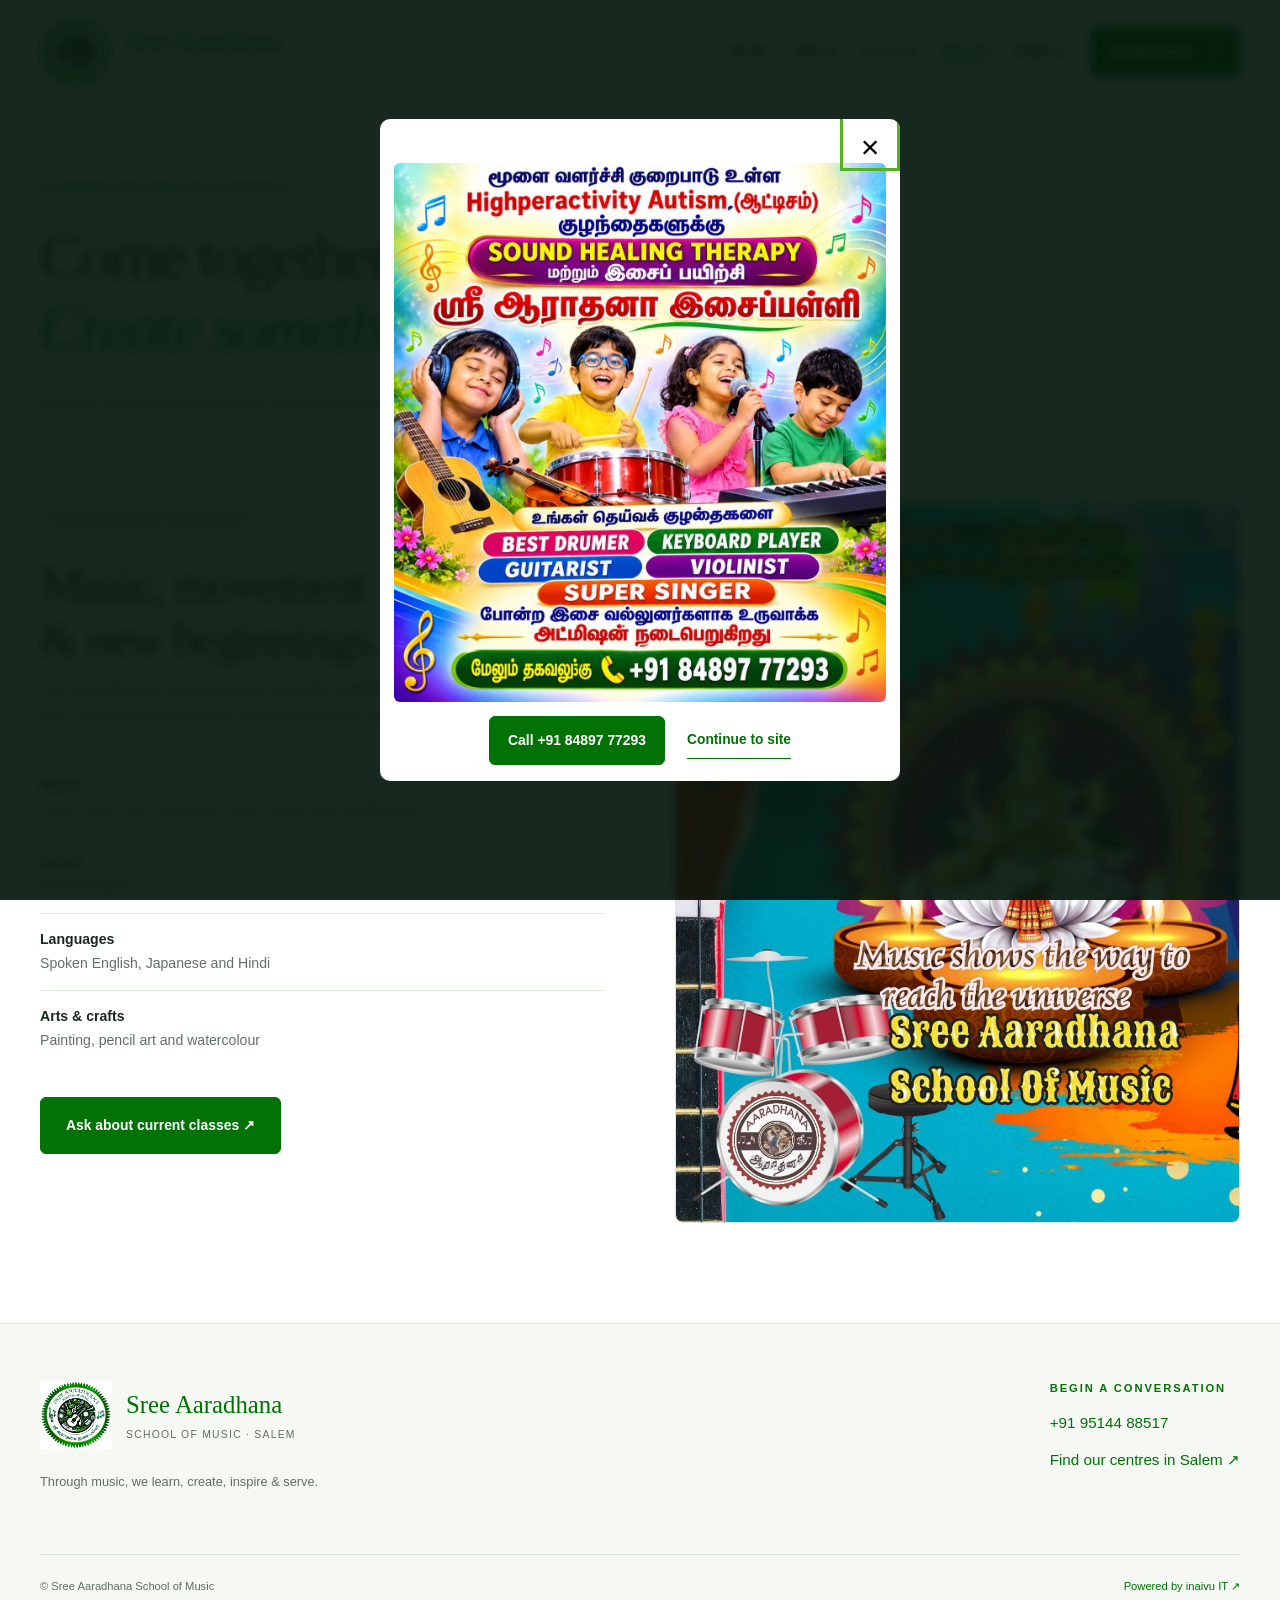
<file: event.html>
<!doctype html><html lang="en"><head><meta charset="utf-8"><meta name="viewport" content="width=device-width,initial-scale=1"><title>Events & announcements | Sree Aaradhana School of Music</title><meta name="description" content="Discover events, special classes and announcements from Sree Aaradhana School of Music."><meta name="theme-color" content="#027206"><link rel="icon" href="assets/images/Logo_10.ico"><link rel="stylesheet" href="https://cdn.jsdelivr.net/npm/bootstrap@5.3.3/dist/css/bootstrap.min.css"><link rel="stylesheet" href="assets/css/modern.css?v=20261126"></head><body><a class="skip-link" href="#main">Skip to content</a><header class="site-header"><div class="shell nav-wrap"><a href="index.html" class="brand"><img src="assets/images/academy-logo.jpeg" width="72" height="72" alt="Sree Aaradhana School of Music logo"><span>Sree Aaradhana<small>School of Music · Salem</small></span></a><button class="menu-toggle" aria-controls="site-nav" aria-expanded="false" aria-label="Open navigation">☰</button><nav id="site-nav" aria-label="Main navigation"><a href="index.html">Home</a><a href="index.html#about">About</a><a href="index.html#courses">Courses</a><a href="event.html" aria-current="page">Events</a><a href="gallery.html">Gallery</a><a class="button small" href="index.html#contact">Enquire now <span aria-hidden="true">↗</span></a></nav></div></header><main id="main"><section class="page-intro shell"><p class="eyebrow">Learning beyond the everyday</p><h1>Come together.<br><em>Create something special.</em></h1><p>Explore school announcements, special classes and opportunities to learn.</p></section><section class="shell event-layout"><div><span class="archive-label">Past announcement · 2 October 2025</span><h2>Music, movement<br>&amp; new beginnings.</h2><p>Our new-classes announcement brought together music, dance, languages and arts. Contact the school for current availability and timings.</p><ul class="event-list"><li><strong>Music</strong>Guitar, flute, violin, keyboard, piano, veena and mrudhangam</li><li><strong>Dance</strong>Bharatanatyam</li><li><strong>Languages</strong>Spoken English, Japanese and Hindi</li><li><strong>Arts & crafts</strong>Painting, pencil art and watercolour</li></ul><a class="button" href="index.html#contact">Ask about current classes ↗</a></div><img src="assets/images/event1.jpeg" alt="School class announcement poster from 2025; contact the school for current availability" width="800" height="1000" class="event-poster"></section></main><footer class="site-footer"><div class="shell footer-grid"><div><a class="brand" href="index.html"><img src="assets/images/academy-logo.jpeg" alt="Sree Aaradhana logo" width="64" height="64" loading="lazy"><span>Sree Aaradhana<small>School of Music · Salem</small></span></a><p>Through music, we learn, create, inspire &amp; serve.</p></div><div><span class="eyebrow">Begin a conversation</span><a class="footer-phone" href="tel:+919514488517">+91 95144 88517</a><a href="index.html#map">Find our centres in Salem ↗</a></div></div><div class="shell footer-bottom"><span>© Sree Aaradhana School of Music</span><a href="https://www.inaivuit.com/" target="_blank" rel="noopener noreferrer">Powered by inaivu IT ↗</a></div></footer><script src="https://cdn.jsdelivr.net/npm/bootstrap@5.3.3/dist/js/bootstrap.bundle.min.js"></script><script src="assets/js/modern.js?v=20261126" defer></script></body></html>
</file>
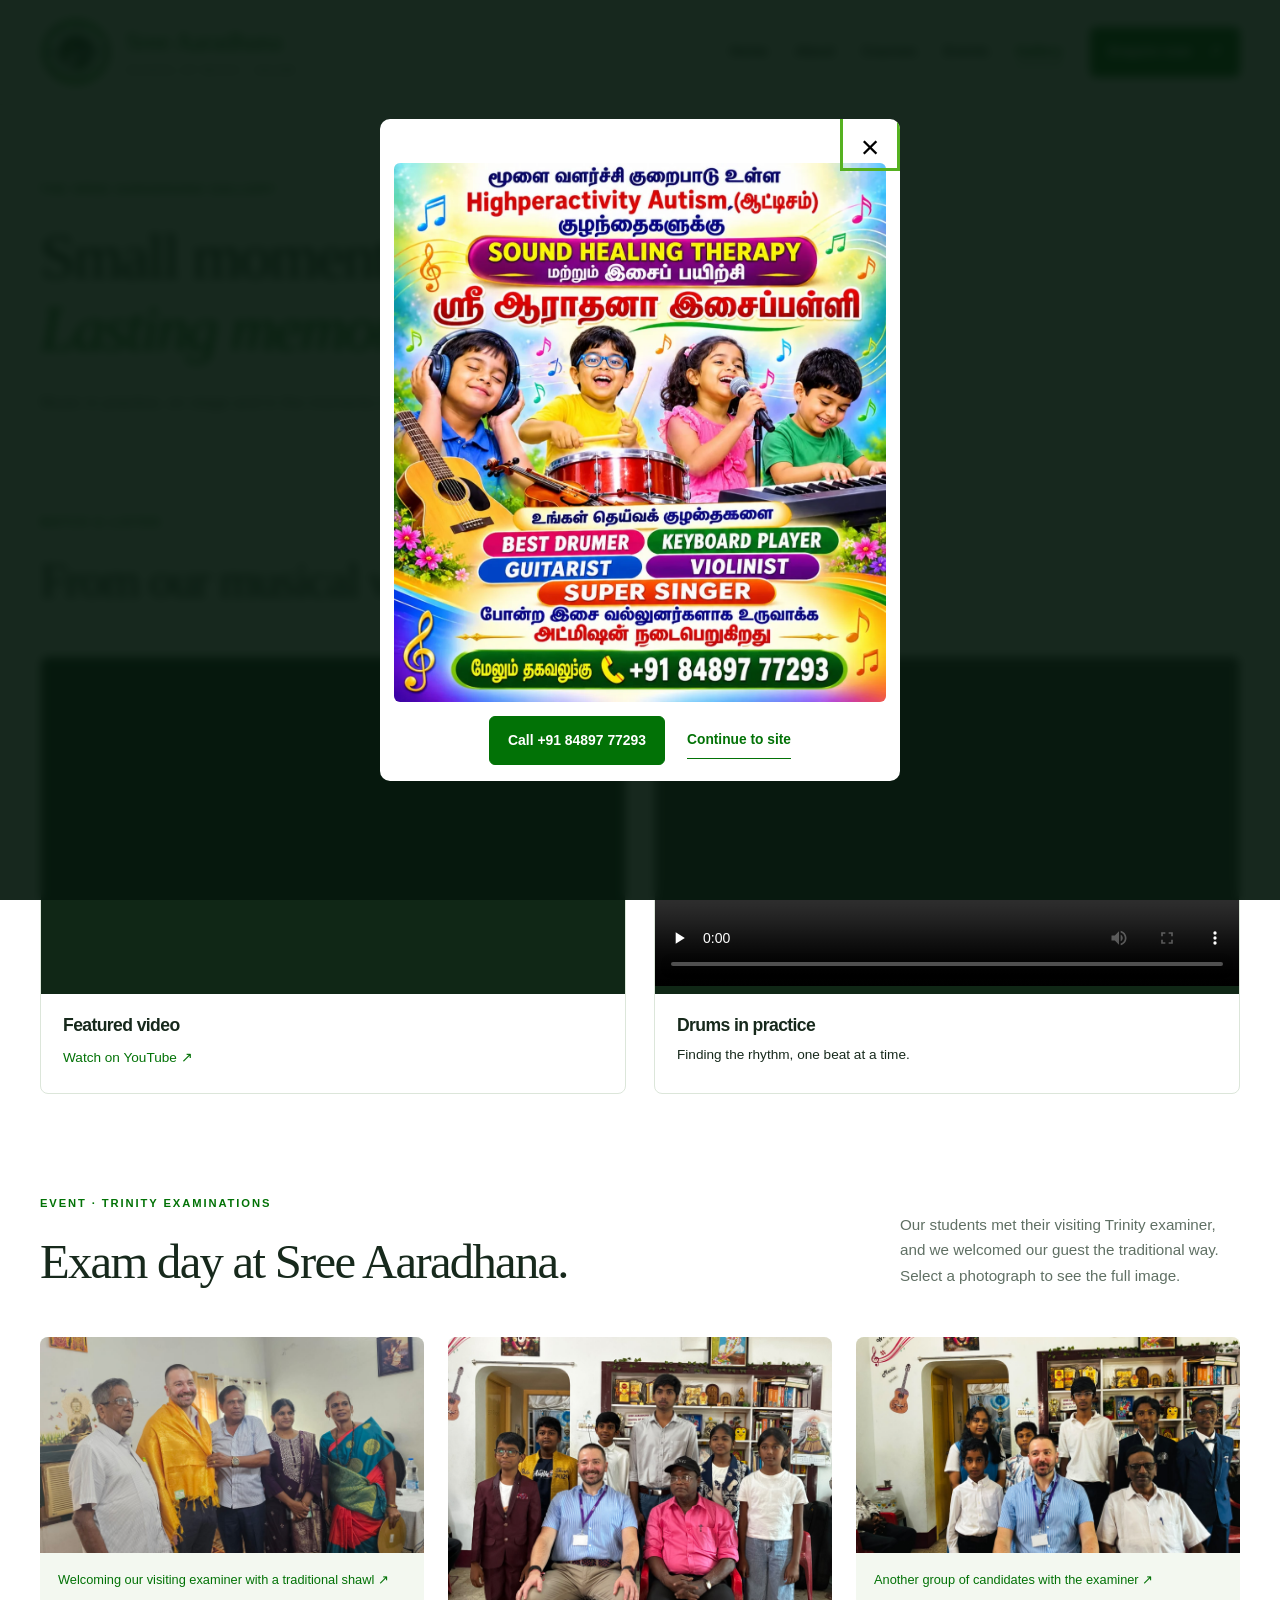
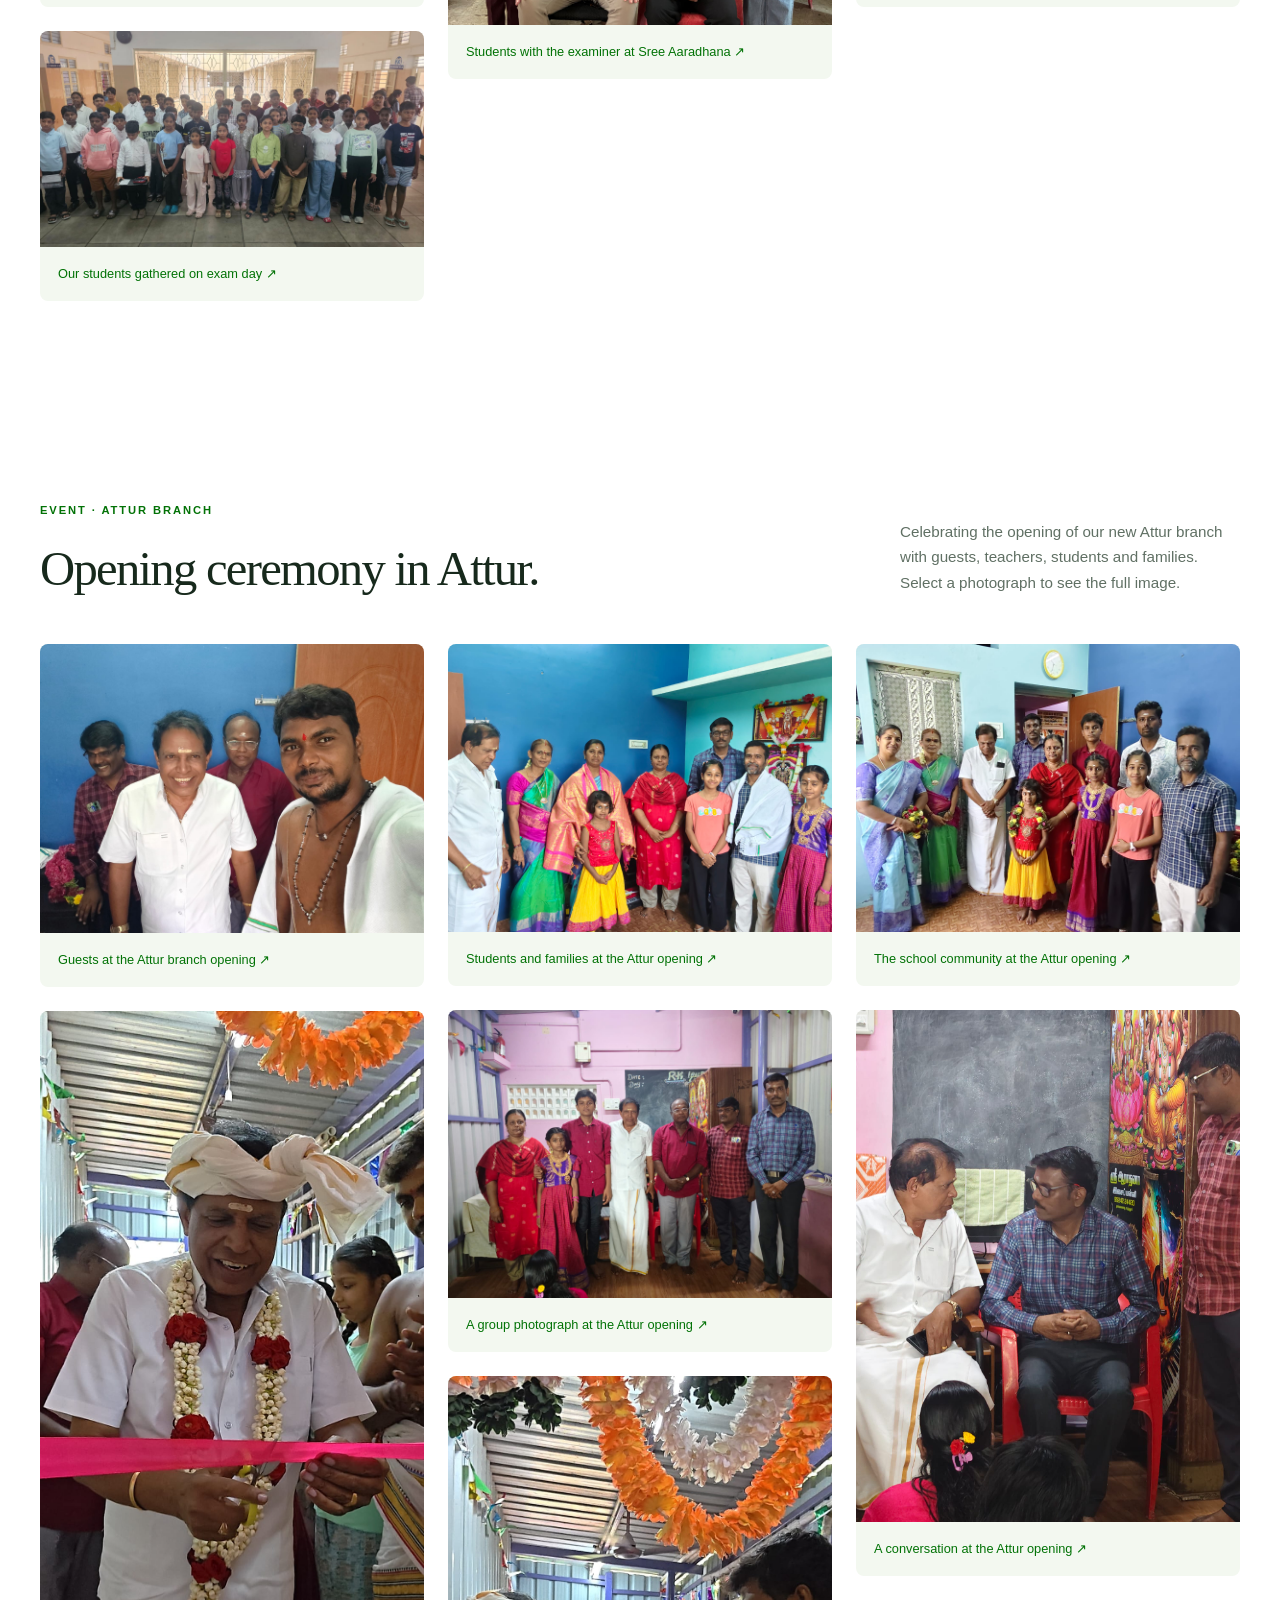
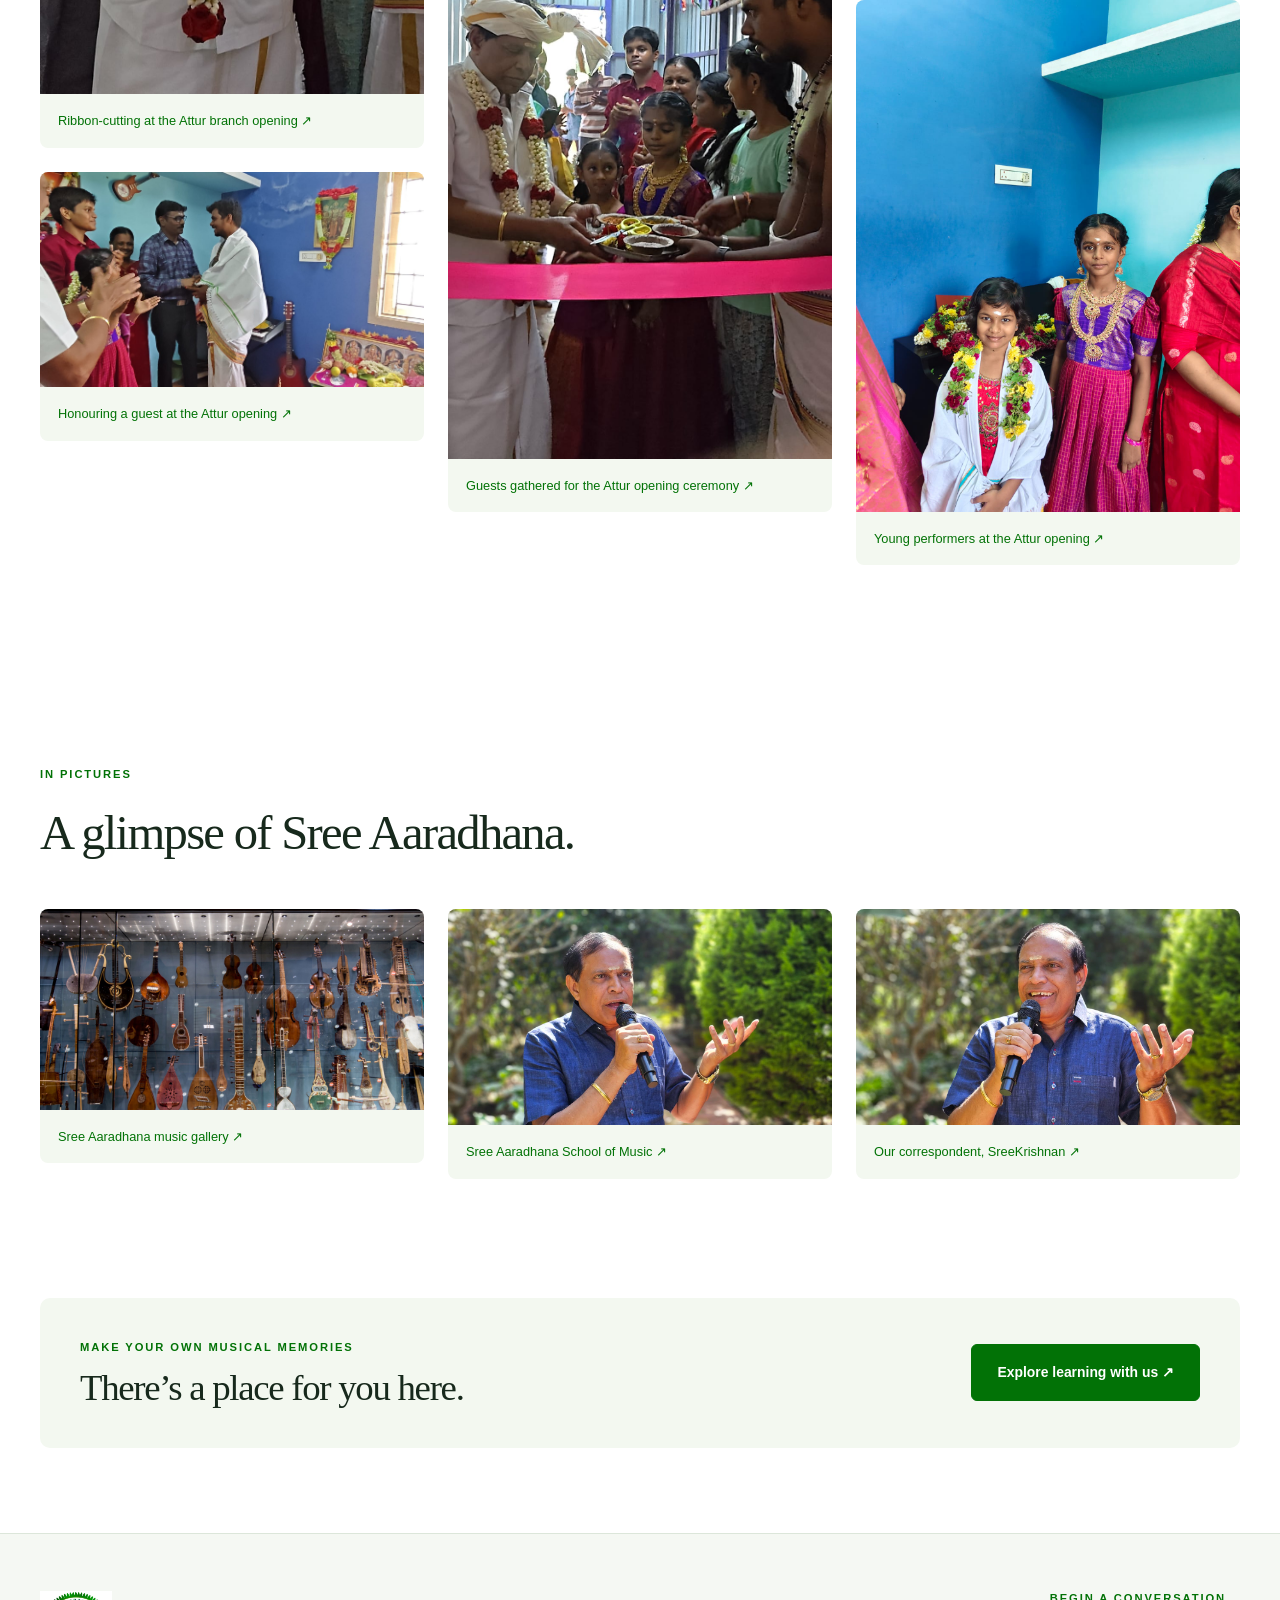
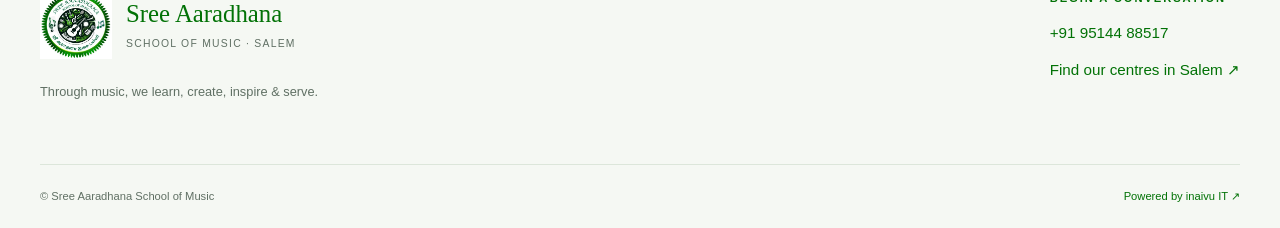
<file: gallery.html>
<!doctype html><html lang="en"><head><meta charset="utf-8"><meta name="viewport" content="width=device-width,initial-scale=1"><title>Gallery | Sree Aaradhana School of Music</title><meta name="description" content="Explore videos and photographs from Sree Aaradhana School of Music, Salem."><meta name="theme-color" content="#027206"><link rel="icon" href="assets/images/Logo_10.ico"><link rel="stylesheet" href="https://cdn.jsdelivr.net/npm/bootstrap@5.3.3/dist/css/bootstrap.min.css"><link rel="stylesheet" href="assets/css/modern.css?v=20261126"></head><body><a class="skip-link" href="#main">Skip to content</a><header class="site-header"><div class="shell nav-wrap"><a href="index.html" class="brand"><img src="assets/images/academy-logo.jpeg" width="72" height="72" alt="Sree Aaradhana School of Music logo"><span>Sree Aaradhana<small>School of Music · Salem</small></span></a><button class="menu-toggle" aria-controls="site-nav" aria-expanded="false" aria-label="Open navigation">☰</button><nav id="site-nav" aria-label="Main navigation"><a href="index.html">Home</a><a href="index.html#about">About</a><a href="index.html#courses">Courses</a><a href="event.html">Events</a><a href="gallery.html" aria-current="page">Gallery</a><a class="button small" href="index.html#contact">Enquire now <span aria-hidden="true">↗</span></a></nav></div></header><main id="main"><section class="page-intro shell"><p class="eyebrow">The Sree Aaradhana gallery</p><h1>Small moments.<br><em>Lasting memories.</em></h1><p>Music in practice, on stage and in the moments in between.</p></section><section class="shell gallery-section" aria-labelledby="video-title"><div class="section-heading"><div><p class="eyebrow">Watch & listen</p><h2 id="video-title">From our musical world.</h2></div></div><div class="video-grid"><article class="media-card"><div class="video-frame"><iframe src="https://www.youtube-nocookie.com/embed/kQQ5izL5ItQ" title="Sree Aaradhana featured YouTube video" loading="lazy" allow="accelerometer; clipboard-write; encrypted-media; gyroscope; picture-in-picture; web-share" allowfullscreen></iframe></div><div class="media-caption"><h3>Featured video</h3><a href="https://youtu.be/kQQ5izL5ItQ" target="_blank" rel="noopener noreferrer">Watch on YouTube ↗</a></div></article><article class="media-card"><div class="video-frame"><video controls playsinline preload="none" aria-label="Drums in practice"><source src="assets/images/Drums.mp4" type="video/mp4">Your browser cannot play this video. <a href="assets/images/Drums.mp4">Download the practice video</a>.</video></div><div class="media-caption"><h3>Drums in practice</h3><p>Finding the rhythm, one beat at a time.</p></div></article></div></section><section class="section shell"><div class="section-heading"><div><p class="eyebrow">Event · Trinity examinations</p><h2>Exam day at Sree Aaradhana.</h2></div><p>Our students met their visiting Trinity examiner, and we welcomed our guest the traditional way. Select a photograph to see the full image.</p></div><div class="photo-grid"><button class="photo-card" data-full-image="assets/images/gallery/exam-visit-01.jpg" data-caption="Welcoming our visiting examiner with a traditional shawl" aria-label="View Welcoming our visiting examiner with a traditional shawl"><img src="assets/images/gallery/exam-visit-01.jpg" alt="Welcoming our visiting examiner with a traditional shawl" loading="lazy" width="1600" height="900"><span>Welcoming our visiting examiner with a traditional shawl ↗</span></button><button class="photo-card" data-full-image="assets/images/gallery/exam-visit-02.jpg" data-caption="Our students gathered on exam day" aria-label="View Our students gathered on exam day"><img src="assets/images/gallery/exam-visit-02.jpg" alt="Our students gathered on exam day" loading="lazy" width="1600" height="900"><span>Our students gathered on exam day ↗</span></button><button class="photo-card" data-full-image="assets/images/gallery/exam-visit-03.jpg" data-caption="Students with the examiner at Sree Aaradhana" aria-label="View Students with the examiner at Sree Aaradhana"><img src="assets/images/gallery/exam-visit-03.jpg" alt="Students with the examiner at Sree Aaradhana" loading="lazy" width="1600" height="1200"><span>Students with the examiner at Sree Aaradhana ↗</span></button><button class="photo-card" data-full-image="assets/images/gallery/exam-visit-04.jpg" data-caption="Another group of candidates with the examiner" aria-label="View Another group of candidates with the examiner"><img src="assets/images/gallery/exam-visit-04.jpg" alt="Another group of candidates with the examiner" loading="lazy" width="1600" height="900"><span>Another group of candidates with the examiner ↗</span></button></div></section><section class="section shell"><div class="section-heading"><div><p class="eyebrow">Event · Attur branch</p><h2>Opening ceremony in Attur.</h2></div><p>Celebrating the opening of our new Attur branch with guests, teachers, students and families. Select a photograph to see the full image.</p></div><div class="photo-grid"><button class="photo-card" data-full-image="assets/images/gallery/celebration-01.jpeg" data-caption="Guests at the Attur branch opening" aria-label="View Guests at the Attur branch opening"><img src="assets/images/gallery/celebration-01.jpeg" alt="Guests at the Attur branch opening" loading="lazy"><span>Guests at the Attur branch opening ↗</span></button><button class="photo-card" data-full-image="assets/images/gallery/celebration-02.jpeg" data-caption="Ribbon-cutting at the Attur branch opening" aria-label="View Ribbon-cutting at the Attur branch opening"><img src="assets/images/gallery/celebration-02.jpeg" alt="Ribbon-cutting at the Attur branch opening" loading="lazy"><span>Ribbon-cutting at the Attur branch opening ↗</span></button><button class="photo-card" data-full-image="assets/images/gallery/celebration-03.jpeg" data-caption="Honouring a guest at the Attur opening" aria-label="View Honouring a guest at the Attur opening"><img src="assets/images/gallery/celebration-03.jpeg" alt="Honouring a guest at the Attur opening" loading="lazy"><span>Honouring a guest at the Attur opening ↗</span></button><button class="photo-card" data-full-image="assets/images/gallery/celebration-04.jpeg" data-caption="Students and families at the Attur opening" aria-label="View Students and families at the Attur opening"><img src="assets/images/gallery/celebration-04.jpeg" alt="Students and families at the Attur opening" loading="lazy"><span>Students and families at the Attur opening ↗</span></button><button class="photo-card" data-full-image="assets/images/gallery/celebration-05.jpeg" data-caption="A group photograph at the Attur opening" aria-label="View A group photograph at the Attur opening"><img src="assets/images/gallery/celebration-05.jpeg" alt="A group photograph at the Attur opening" loading="lazy"><span>A group photograph at the Attur opening ↗</span></button><button class="photo-card" data-full-image="assets/images/gallery/celebration-06.jpeg" data-caption="Guests gathered for the Attur opening ceremony" aria-label="View Guests gathered for the Attur opening ceremony"><img src="assets/images/gallery/celebration-06.jpeg" alt="Guests gathered for the Attur opening ceremony" loading="lazy"><span>Guests gathered for the Attur opening ceremony ↗</span></button><button class="photo-card" data-full-image="assets/images/gallery/celebration-07.jpeg" data-caption="The school community at the Attur opening" aria-label="View The school community at the Attur opening"><img src="assets/images/gallery/celebration-07.jpeg" alt="The school community at the Attur opening" loading="lazy"><span>The school community at the Attur opening ↗</span></button><button class="photo-card" data-full-image="assets/images/gallery/celebration-08.jpeg" data-caption="A conversation at the Attur opening" aria-label="View A conversation at the Attur opening"><img src="assets/images/gallery/celebration-08.jpeg" alt="A conversation at the Attur opening" loading="lazy"><span>A conversation at the Attur opening ↗</span></button><button class="photo-card" data-full-image="assets/images/gallery/celebration-09.jpeg" data-caption="Young performers at the Attur opening" aria-label="View Young performers at the Attur opening"><img src="assets/images/gallery/celebration-09.jpeg" alt="Young performers at the Attur opening" loading="lazy"><span>Young performers at the Attur opening ↗</span></button></div></section><section class="section shell"><div class="section-heading"><div><p class="eyebrow">In pictures</p><h2>A glimpse of Sree Aaradhana.</h2></div></div><div class="photo-grid"><button class="photo-card" data-full-image="assets/images/MusicGallery.jpg" data-caption="Sree Aaradhana music gallery" aria-label="View Sree Aaradhana music gallery"><img src="assets/images/MusicGallery.jpg" alt="Sree Aaradhana music gallery" loading="lazy" width="700" height="550"><span>Sree Aaradhana music gallery ↗</span></button><button class="photo-card" data-full-image="assets/images/about1.jpg" data-caption="Sree Aaradhana School of Music" aria-label="View Sree Aaradhana School of Music"><img src="assets/images/about1.jpg" alt="Sree Aaradhana School of Music" loading="lazy" width="700" height="550"><span>Sree Aaradhana School of Music ↗</span></button><button class="photo-card" data-full-image="assets/images/ceo1.jpg" data-caption="Our correspondent, SreeKrishnan" aria-label="View Our correspondent, SreeKrishnan"><img src="assets/images/ceo1.jpg" alt="Our correspondent, SreeKrishnan" loading="lazy" width="700" height="550"><span>Our correspondent, SreeKrishnan ↗</span></button></div></section><section class="shell cta-banner"><div><p class="eyebrow">Make your own musical memories</p><h2>There’s a place for you here.</h2></div><a class="button" href="index.html#contact">Explore learning with us ↗</a></section></main><dialog id="photo-viewer" aria-labelledby="photo-caption"><button class="viewer-close" aria-label="Close photograph">×</button><img alt=""><p id="photo-caption"></p></dialog><footer class="site-footer"><div class="shell footer-grid"><div><a class="brand" href="index.html"><img src="assets/images/academy-logo.jpeg" alt="Sree Aaradhana logo" width="64" height="64" loading="lazy"><span>Sree Aaradhana<small>School of Music · Salem</small></span></a><p>Through music, we learn, create, inspire &amp; serve.</p></div><div><span class="eyebrow">Begin a conversation</span><a class="footer-phone" href="tel:+919514488517">+91 95144 88517</a><a href="index.html#map">Find our centres in Salem ↗</a></div></div><div class="shell footer-bottom"><span>© Sree Aaradhana School of Music</span><a href="https://www.inaivuit.com/" target="_blank" rel="noopener noreferrer">Powered by inaivu IT ↗</a></div></footer><script src="https://cdn.jsdelivr.net/npm/bootstrap@5.3.3/dist/js/bootstrap.bundle.min.js"></script><script src="assets/js/modern.js?v=20261126" defer></script></body></html>
</file>
<file: assets/css/modern.css>
:root{--green:#027206;--leaf:#56b121;--ink:#17291c;--muted:#607064;--pale:#f3f8f0;--line:#dce6da;--white:#fff}*{box-sizing:border-box}html{scroll-behavior:smooth;scroll-padding-top:110px}body{margin:0;color:var(--ink);background:#fff;font:16px/1.7 'Segoe UI',Arial,sans-serif}img{max-width:100%;height:auto}a{color:var(--green);text-decoration:none}button,input,textarea,select{font:inherit}button,a,input,textarea,select{-webkit-tap-highlight-color:transparent}a:focus-visible,button:focus-visible,input:focus-visible,select:focus-visible,textarea:focus-visible{outline:3px solid var(--leaf);outline-offset:5px}h1,h2,h3,p{margin-top:0}h1,h2,h3{line-height:1.12;letter-spacing:-.035em}h1,h2{font-family:Georgia,'Times New Roman',serif;font-weight:400}h1{font-size:clamp(3.1rem,5.7vw,5.6rem)}h2{font-size:clamp(2.2rem,3.8vw,3.65rem)}h3{font-size:1.5rem;font-weight:600}em{font-weight:400;color:var(--green)}.shell{width:min(1240px,calc(100% - 80px));margin-inline:auto}.section{padding-block:100px}.eyebrow{display:block;font-size:.7rem;font-weight:700;letter-spacing:.17em;text-transform:uppercase;color:var(--green);margin-bottom:22px}.site-header{background:#fffffff5;border-bottom:1px solid var(--line);position:sticky;top:0;z-index:1030;backdrop-filter:blur(16px)}.nav-wrap{display:flex;justify-content:space-between;align-items:center;gap:28px;min-height:104px}.brand{display:flex;align-items:center;gap:14px;flex-shrink:0;color:var(--green)}.brand img{object-fit:contain;width:72px;height:72px}.brand>span{font-family:Georgia,serif;font-size:1.55rem;line-height:1.25}.brand small{display:block;font-family:'Segoe UI',sans-serif;font-size:.65rem;letter-spacing:.12em;text-transform:uppercase;color:var(--muted);margin-top:7px}#site-nav{display:flex;align-items:center;gap:27px}#site-nav>a{font-size:.86rem;color:var(--ink);font-weight:600}#site-nav>a[aria-current]{color:var(--green);text-decoration:underline;text-underline-offset:8px}#site-nav>a:hover{color:var(--green)}.menu-toggle{display:none}.button{display:inline-flex;justify-content:center;align-items:center;gap:28px;padding:16px 25px;border:1px solid var(--green);border-radius:6px;background:var(--green);color:white!important;font-size:.87rem;font-weight:600;cursor:pointer;transition:background .2s,transform .2s}.button:hover{background:#045407;transform:translateY(-2px)}.button.small{padding:12px 18px;gap:18px}.text-link{background:none;border:0;border-bottom:1px solid var(--green);padding:6px 0;color:var(--green);font-size:.86rem;font-weight:600;cursor:pointer}.hero{display:grid;grid-template-columns:1.05fr 1fr;gap:65px;align-items:center;padding-block:64px 75px}.hero-copy{padding-block:20px}.hero-description{max-width:450px;color:var(--muted);margin:28px 0 30px;font-size:1.06rem}.actions{display:flex;align-items:center;gap:26px;flex-wrap:wrap}.green-dot{display:inline-block;width:7px;height:7px;border-radius:50%;background:var(--leaf);margin-right:8px}.hero-note{border-top:1px solid var(--line);margin-top:45px;padding-top:23px;display:flex;justify-content:space-between;gap:20px;font-size:.78rem;color:var(--muted)}.hero-note [lang]{color:var(--green);text-align:right}.hero-art{position:relative;border-radius:130px 8px 8px 8px;overflow:hidden;min-height:535px;background:#e7eee3}.hero-art>img{position:absolute;width:100%;height:100%;inset:0;object-fit:cover}.hero-art:after{content:'';position:absolute;inset:0;background:linear-gradient(transparent 40%,#0a230bdd)}.hero-art-label{position:absolute;z-index:1;bottom:30px;left:38px;color:white}.hero-art-label .eyebrow{color:#d2e8c6;margin-bottom:12px}.hero-art-label p{font-family:Georgia,serif;font-size:2.2rem;line-height:1.12;margin:0}.discipline-strip{background:var(--green);color:white}.discipline-strip>.shell{display:flex;justify-content:space-between;gap:22px;flex-wrap:wrap;padding-block:22px;font-size:.85rem;letter-spacing:.03em}.discipline-strip [aria-hidden]{color:#a2d77e}.section-heading{display:flex;align-items:end;justify-content:space-between;gap:55px;margin-bottom:48px}.section-heading h2{margin-bottom:0}.section-heading>p{max-width:340px;color:var(--muted);font-size:.95rem;margin:0}.about-grid{display:grid;grid-template-columns:1fr 1fr;gap:85px;align-items:center}.portrait img{width:100%;height:430px;object-fit:cover;border-radius:8px}.portrait>span{display:block;font-size:.75rem;color:var(--muted);margin-top:13px}.about-copy h3{font-family:Georgia,serif;font-size:2.3rem;font-weight:400}.about-copy>p:not(.eyebrow){color:var(--muted)}.about-stats{display:flex;gap:55px;border-top:1px solid var(--line);padding-top:24px;margin-top:30px}.about-stats strong{display:block;font-family:Georgia,serif;font-weight:400;font-size:2.6rem;color:var(--green);line-height:1.2}.about-stats span{font-size:.75rem;color:var(--muted)}.courses-section{background:var(--pale)}.course-grid{display:grid;grid-template-columns:repeat(3,1fr);gap:25px}.course-card{background:white;border:1px solid var(--line);border-radius:8px;overflow:hidden;transition:transform .2s,box-shadow .2s}.course-card:hover{transform:translateY(-5px);box-shadow:0 15px 30px #16351e0c}.course-card>img{width:100%;height:230px;object-fit:cover}.course-body{padding:25px}.course-number{font-size:.6rem;letter-spacing:.17em;color:var(--muted)}.course-body h3{margin:12px 0}.course-body p{font-size:.85rem;color:var(--muted);min-height:44px}.course-body .text-link{width:100%;text-align:left;display:flex;justify-content:space-between;border-bottom:0;border-top:1px solid var(--line);padding-top:17px}.gallery-preview{display:grid;grid-template-columns:.85fr 1.15fr;gap:85px;align-items:center}.gallery-preview p:not(.eyebrow){max-width:340px;color:var(--muted)}.preview-image{position:relative;display:block}.preview-image img{width:100%;height:350px;object-fit:cover;border-radius:8px}.preview-image span{position:absolute;bottom:15px;left:15px;right:15px;background:#fffffff0;padding:15px 20px;border-radius:5px;font-size:.85rem}.contact-section{background:var(--green);color:white}.contact-section .eyebrow{color:#cee8be}.contact-grid{display:grid;grid-template-columns:1fr 1fr;gap:75px;align-items:center}.contact-grid>div>p:not(.eyebrow){max-width:360px;color:#d6e8d4}.contact-phone{color:white;font-size:1.5rem;display:block;margin:28px 0 8px}.contact-note{font-size:.76rem}#contactForm{padding:35px;background:white;color:var(--ink);border-radius:10px}#contactForm>p{font-size:.82rem;color:var(--muted)}label{display:block;font-size:.8rem;font-weight:600;margin-bottom:8px}input,select,textarea{width:100%;border:1px solid var(--line);background:#fafcf9;border-radius:5px;padding:12px;color:var(--ink);font-size:.87rem}textarea{resize:vertical;margin-bottom:20px}.form-grid{display:grid;grid-template-columns:1fr 1fr;gap:18px;margin:25px 0 18px}#form-status{margin:14px 0 0}#map{padding-block:90px!important}#map h2{font:400 clamp(2rem,3.8vw,3.5rem)/1.12 Georgia,serif!important;letter-spacing:-.035em}#map .nav-pills .nav-link{border:1px solid var(--line);color:var(--green);border-radius:30px;padding:10px 25px}#map .nav-pills .nav-link.active{background:var(--green);color:white}.tab-content{margin-top:35px}.map-frame{width:100%;height:350px;border:0;border-radius:10px}.site-footer{background:#f5f8f3;padding:55px 0 0;border-top:1px solid var(--line)}.footer-grid{display:flex;justify-content:space-between;gap:35px}.footer-grid p{font-size:.8rem;color:var(--muted);margin-top:20px}.footer-grid .eyebrow{margin:0 0 12px}.footer-phone{display:block;font-size:1.5rem;margin-bottom:10px}.footer-grid>div>a:not(.brand){font-size:.95rem}.footer-bottom{display:flex;justify-content:space-between;gap:20px;padding-block:22px;border-top:1px solid var(--line);margin-top:45px;font-size:.7rem;color:var(--muted)}.page-intro{padding-block:75px 55px}.page-intro h1{font-size:clamp(3rem,5vw,4.8rem)}.page-intro>p:last-child{color:var(--muted);margin-top:25px}.gallery-section{padding-top:25px}.video-grid{display:grid;grid-template-columns:1fr 1fr;gap:28px}.media-card{border:1px solid var(--line);border-radius:8px;overflow:hidden}.video-frame{aspect-ratio:16/9;background:#102716}.video-frame iframe,.video-frame video{width:100%;height:100%;border:0}.media-caption{padding:22px}.media-caption h3{font-size:1.1rem}.media-caption p,.media-caption a{font-size:.85rem;margin:0}.photo-grid{columns:3;column-gap:24px}.photo-card{display:block;width:100%;border:0;padding:0;background:var(--pale);border-radius:8px;overflow:hidden;margin-bottom:24px;break-inside:avoid;text-align:left;cursor:zoom-in}.photo-card img{width:100%;height:auto}.photo-card span{display:block;padding:16px 18px;font-size:.8rem;color:var(--green)}.cta-banner{display:flex;align-items:center;justify-content:space-between;gap:30px;padding:40px;background:var(--pale);border-radius:10px;margin-bottom:85px}.cta-banner h2{font-size:2.3rem;margin:0}.cta-banner .eyebrow{margin-bottom:10px}dialog{border:0;border-radius:10px;padding:45px 20px 15px;max-width:min(96vw,1100px);max-height:94dvh;background:#fff}dialog::backdrop{background:#06180ded;backdrop-filter:blur(5px)}dialog img{display:block;max-width:100%;max-height:75dvh;margin:auto;object-fit:contain}dialog p{font-size:.85rem;margin:10px 0 0}.viewer-close{position:absolute;right:8px;top:0;border:0;background:transparent;font-size:2rem;cursor:pointer;width:44px;height:44px}.event-layout{display:grid;grid-template-columns:1fr 1fr;gap:70px;padding-block:15px 100px;align-items:start}.archive-label{display:inline-block;background:var(--pale);color:var(--green);padding:7px 13px;font-size:.72rem;border-radius:20px;margin-bottom:22px}.event-layout>div>p{color:var(--muted)}.event-list{list-style:none;padding:0;margin:30px 0}.event-list li{padding:14px 0;border-top:1px solid var(--line);font-size:.88rem;color:var(--muted)}.event-list strong{display:block;color:var(--ink)}.event-poster{width:100%;height:auto;border:1px solid var(--line);border-radius:8px}.modal{z-index:1060}.modal-backdrop{z-index:1050}.modal-content{border:0;border-radius:12px;overflow:hidden}.modal-header{background:var(--green);color:white;padding:22px}.modal-title{font:400 1.8rem Georgia,serif}.modal-body{padding:28px}.modal-body h3{font-size:1.2rem;color:var(--green);margin:20px 0 12px}.theme-text{font-size:.95rem}.theme-list{padding-left:20px;font-size:.9rem}.guru-section{background:var(--pale);padding:22px;border-radius:8px}.guru-image{width:120px;height:120px;object-fit:cover;border-radius:50%}.guru-name{margin-block:16px;font-size:1rem}.skip-link{position:fixed;top:-100px;left:20px;background:white;padding:12px;z-index:2000}.skip-link:focus{top:10px}.branch-announcement{background:var(--pale);border-bottom:1px solid var(--line)}.branch-wrap{display:grid;grid-template-columns:.7fr 1.3fr;align-items:center;gap:40px;padding-block:26px}.branch-wrap h2{font-size:2.25rem;margin:8px 0 12px}.branch-wrap .eyebrow{margin-bottom:0}.branch-wrap p{font-size:.85rem;color:var(--muted);margin-bottom:12px}.branch-banner{display:block;border:0;background:none;padding:0;cursor:zoom-in}.branch-banner img{display:block;width:100%;max-height:300px;object-fit:contain;border-radius:6px}.branch-links{display:flex;flex-wrap:wrap;gap:18px;font-size:.8rem}.branch-links a{border-bottom:1px solid var(--green)}
@media(min-width:1400px){.hero-art{min-height:580px}}@media(max-width:1100px){.shell{width:calc(100% - 48px)}#site-nav{gap:16px}.brand>span{font-size:1.25rem}.brand img{width:60px;height:60px}.hero{gap:35px}.hero-art{min-height:490px}.about-grid,.contact-grid,.gallery-preview{gap:40px}}@media(max-width:900px){.nav-wrap{min-height:88px;position:relative}.menu-toggle{display:block;border:1px solid var(--line);background:white;border-radius:5px;width:44px;height:44px;color:var(--green);font-size:1.4rem}#site-nav{display:none;position:absolute;top:100%;left:-24px;right:-24px;background:white;border-bottom:1px solid var(--line);padding:24px;align-items:stretch;box-shadow:0 15px 20px #17371d10}#site-nav.is-open{display:flex;flex-direction:column}#site-nav>a{padding:8px}.hero{grid-template-columns:1fr 1fr;gap:24px}.hero h1{font-size:3.5rem}.hero-art{min-height:450px}.hero-note{margin-top:28px}.course-grid{grid-template-columns:repeat(2,1fr)}.section{padding-block:70px}.section-heading{gap:28px}.about-grid{gap:35px}.contact-grid{gap:30px}.form-grid{grid-template-columns:1fr}.photo-grid{columns:2}.branch-wrap{grid-template-columns:1fr 1.4fr;gap:20px}.branch-wrap h2{font-size:1.9rem}}@media(max-width:650px){.shell{width:calc(100% - 36px)}.brand>span{font-size:1.15rem}.brand small{font-size:.55rem}.brand img{width:57px;height:57px}.hero{grid-template-columns:1fr;padding-block:32px 40px;gap:30px}.hero h1{font-size:3.7rem}.hero-copy{padding:0}.hero-description{margin:20px 0 24px}.hero-note{margin-top:27px}.hero-art{min-height:340px;border-radius:80px 6px 6px 6px}.hero-art-label{left:25px;bottom:25px}.hero-art-label p{font-size:1.9rem}.discipline-strip>.shell{justify-content:center;gap:12px 18px;font-size:.65rem}.discipline-strip span:last-child,.discipline-strip span:nth-last-child(2){display:none}.section{padding-block:55px}.section-heading{display:block;margin-bottom:30px}.section-heading>p{margin-top:20px;max-width:none}.about-grid,.gallery-preview,.contact-grid,.video-grid,.event-layout{grid-template-columns:1fr;gap:30px}.portrait img{height:auto;max-height:410px;object-fit:contain;background:var(--pale)}.about-copy h3{font-size:2rem}.about-stats{gap:45px}.course-grid{gap:15px}.course-card>img{height:145px}.course-body{padding:16px}.course-body h3{font-size:1.1rem;letter-spacing:-.03em;overflow-wrap:anywhere}.course-body p{font-size:.75rem;min-height:60px}.course-body .text-link{font-size:.74rem}.course-number{font-size:.52rem}.gallery-preview{gap:30px}.preview-image img{height:260px}#contactForm{padding:24px}.contact-phone{font-size:1.3rem}#map{padding-block:55px!important}#map .nav-pills .nav-link{padding:8px 15px;font-size:.8rem}.map-frame{height:300px}.footer-grid,.footer-bottom{flex-direction:column}.footer-grid{gap:25px}.footer-bottom{gap:8px;margin-top:25px}.page-intro{padding-block:45px 30px}.page-intro h1{font-size:3rem}.photo-grid{columns:2;column-gap:14px}.photo-card{margin-bottom:14px}.photo-card span{font-size:.68rem;padding:10px}.cta-banner{display:block;padding:28px;margin-bottom:50px}.cta-banner .button{margin-top:25px}.cta-banner h2{font-size:2rem}.event-layout{padding-bottom:60px}.branch-wrap{grid-template-columns:1fr;gap:16px;padding-block:22px}.branch-wrap h2{font-size:1.8rem}.branch-wrap p{margin-bottom:7px}.branch-banner img{max-height:none}.branch-links{gap:15px;font-size:.75rem}.modal-body{padding:20px}}@media(prefers-reduced-motion:reduce){html{scroll-behavior:auto}*,*:before,*:after{animation:none!important;transition:none!important}}
.exam-banner{border-radius:8px;overflow:hidden;background:var(--ink)}.exam-photo{display:block;width:100%;border:0;padding:0;background:none;cursor:zoom-in}.exam-photo img{display:block;width:100%;aspect-ratio:16/9;max-height:340px;object-fit:cover}.exam-banner .exam-caption{position:absolute;left:0;right:0;bottom:0;margin:0;padding:28px 60px 30px;color:#fff;font-size:.85rem;text-align:center;background:linear-gradient(transparent,rgba(0,0,0,.65));pointer-events:none}.exam-banner .carousel-indicators{margin-bottom:8px;z-index:3}.exam-banner .carousel-indicators [data-bs-target]{width:8px;height:8px;border-radius:50%}.exam-banner .carousel-control-prev,.exam-banner .carousel-control-next{width:12%;z-index:3}@media(max-width:650px){.exam-photo img{max-height:none}.exam-caption{padding:24px 44px 26px;font-size:.78rem}}.launch-ad{padding:44px 14px 16px;width:min(92vw,520px)}.launch-ad img{max-height:72dvh;width:auto;border-radius:6px}.launch-ad-actions{display:flex;justify-content:center;align-items:center;gap:22px;flex-wrap:wrap;margin-top:14px}
</file>
